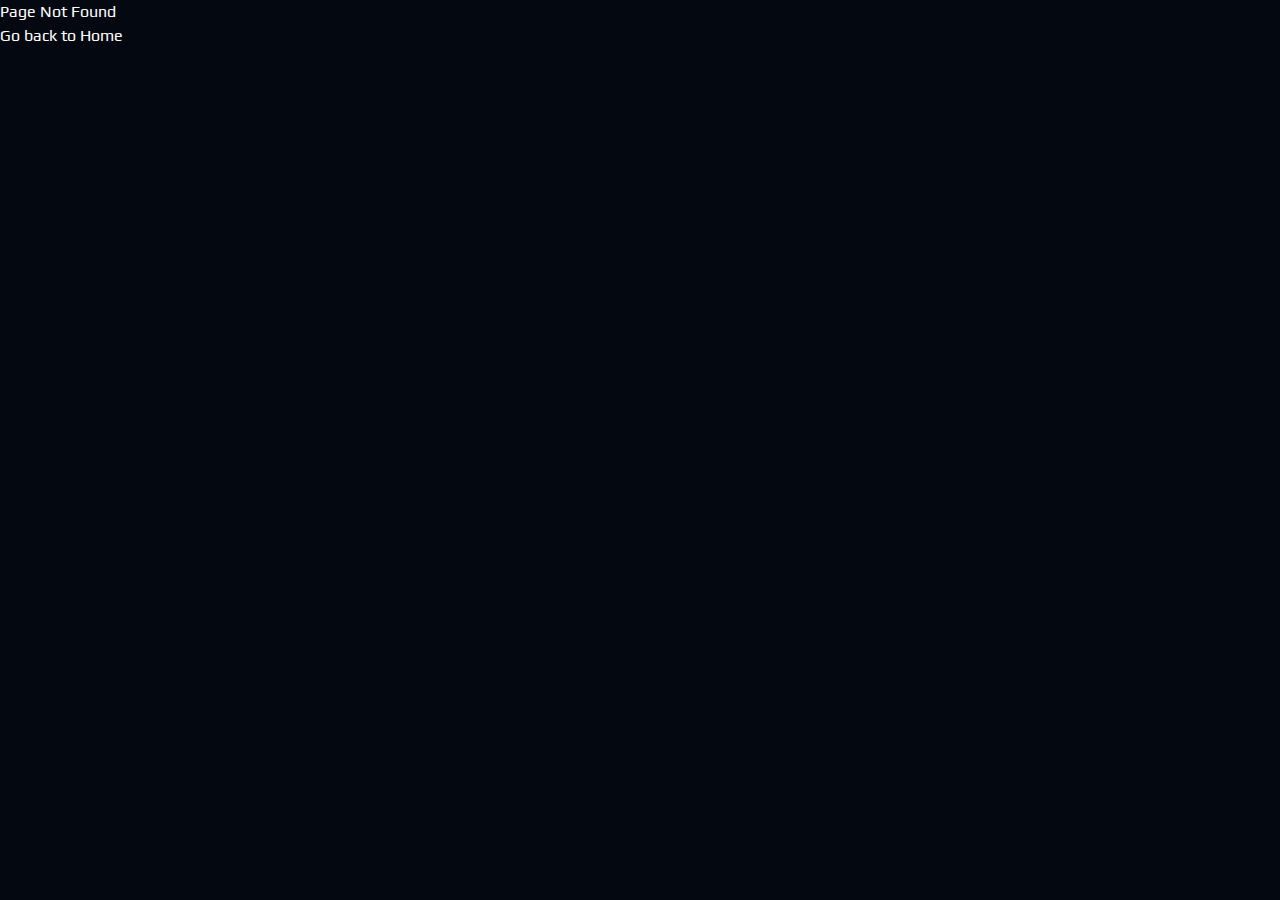
<file: index.html>
<!doctype html><html lang="en"><head><meta charset="utf-8"/><link rel="apple-touch-icon" sizes="180x180" href="/apple-touch-icon.png"><link rel="icon" type="image/png" sizes="32x32" href="/favicon-32x32.png"><link rel="icon" type="image/png" sizes="16x16" href="/favicon-16x16.png"><link rel="manifest" href="/site.webmanifest"><meta name="viewport" content="width=device-width,initial-scale=1"/><meta name="theme-color" content="#000000"/><meta name="description" content="First Decentralized LaunchPad Protocol on the Cronos Chain. Lowest Entry Cost, Launch your Token in seconds. Apply Now. Crypto Launchpad"/><link rel="apple-touch-icon" href="/logo192.png"/><link rel="manifest" href="/manifest.json"/><title>FastLaunch.Markets</title><link href="/static/css/8.a515c666.chunk.css" rel="stylesheet"><link href="/static/css/main.3e2f53ae.chunk.css" rel="stylesheet"></head><body><noscript>You need to enable JavaScript to run this app.</noscript><div id="root"></div><script>!function(e){function r(r){for(var n,u,c=r[0],i=r[1],f=r[2],p=0,s=[];p<c.length;p++)u=c[p],Object.prototype.hasOwnProperty.call(o,u)&&o[u]&&s.push(o[u][0]),o[u]=0;for(n in i)Object.prototype.hasOwnProperty.call(i,n)&&(e[n]=i[n]);for(l&&l(r);s.length;)s.shift()();return a.push.apply(a,f||[]),t()}function t(){for(var e,r=0;r<a.length;r++){for(var t=a[r],n=!0,c=1;c<t.length;c++){var i=t[c];0!==o[i]&&(n=!1)}n&&(a.splice(r--,1),e=u(u.s=t[0]))}return e}var n={},o={7:0},a=[];function u(r){if(n[r])return n[r].exports;var t=n[r]={i:r,l:!1,exports:{}};return e[r].call(t.exports,t,t.exports,u),t.l=!0,t.exports}u.e=function(e){var r=[],t=o[e];if(0!==t)if(t)r.push(t[2]);else{var n=new Promise((function(r,n){t=o[e]=[r,n]}));r.push(t[2]=n);var a,c=document.createElement("script");c.charset="utf-8",c.timeout=120,u.nc&&c.setAttribute("nonce",u.nc),c.src=function(e){return u.p+"static/js/"+({}[e]||e)+"."+{0:"3a596811",1:"bc2dde33",2:"2829ef05",3:"80e9b373",4:"e946464d",5:"c176aa18",9:"2fcd9499",10:"d74fbcd0",11:"d3eeffa4",12:"ef86a37c",13:"aeb32ec6",14:"1ddf156e",15:"db698986",16:"7539b61b",17:"ebf255e9",18:"39223380",19:"42b18fe6",20:"3a6a6787",21:"5e99d221",22:"df181ce1"}[e]+".chunk.js"}(e);var i=new Error;a=function(r){c.onerror=c.onload=null,clearTimeout(f);var t=o[e];if(0!==t){if(t){var n=r&&("load"===r.type?"missing":r.type),a=r&&r.target&&r.target.src;i.message="Loading chunk "+e+" failed.\n("+n+": "+a+")",i.name="ChunkLoadError",i.type=n,i.request=a,t[1](i)}o[e]=void 0}};var f=setTimeout((function(){a({type:"timeout",target:c})}),12e4);c.onerror=c.onload=a,document.head.appendChild(c)}return Promise.all(r)},u.m=e,u.c=n,u.d=function(e,r,t){u.o(e,r)||Object.defineProperty(e,r,{enumerable:!0,get:t})},u.r=function(e){"undefined"!=typeof Symbol&&Symbol.toStringTag&&Object.defineProperty(e,Symbol.toStringTag,{value:"Module"}),Object.defineProperty(e,"__esModule",{value:!0})},u.t=function(e,r){if(1&r&&(e=u(e)),8&r)return e;if(4&r&&"object"==typeof e&&e&&e.__esModule)return e;var t=Object.create(null);if(u.r(t),Object.defineProperty(t,"default",{enumerable:!0,value:e}),2&r&&"string"!=typeof e)for(var n in e)u.d(t,n,function(r){return e[r]}.bind(null,n));return t},u.n=function(e){var r=e&&e.__esModule?function(){return e.default}:function(){return e};return u.d(r,"a",r),r},u.o=function(e,r){return Object.prototype.hasOwnProperty.call(e,r)},u.p="/",u.oe=function(e){throw console.error(e),e};var c=this["webpackJsonplaunch-pad"]=this["webpackJsonplaunch-pad"]||[],i=c.push.bind(c);c.push=r,c=c.slice();for(var f=0;f<c.length;f++)r(c[f]);var l=i;t()}([])</script><script src="/static/js/8.a0a97e0f.chunk.js"></script><script src="/static/js/main.f89f6c02.chunk.js"></script></body></html>
</file>
<file: static/css/8.a515c666.chunk.css>
.szh-menu-container{position:relative;width:0;height:0}.szh-menu{margin:0;padding:0;list-style:none;box-sizing:border-box;width:-webkit-max-content;width:max-content;position:absolute;z-index:100;border:1px solid rgba(0,0,0,.1);background-color:#fff}.szh-menu:focus{outline:none}.szh-menu--state-closed{display:none}.szh-menu__arrow{box-sizing:border-box;width:.75rem;height:.75rem;background-color:#fff;border-color:rgba(0,0,0,.1) transparent transparent rgba(0,0,0,.1);border-style:solid;border-width:1px;position:absolute;z-index:-1}.szh-menu__arrow--dir-left{right:-.375rem;-webkit-transform:translateY(-50%) rotate(135deg);transform:translateY(-50%) rotate(135deg)}.szh-menu__arrow--dir-right{left:-.375rem;-webkit-transform:translateY(-50%) rotate(-45deg);transform:translateY(-50%) rotate(-45deg)}.szh-menu__arrow--dir-top{bottom:-.375rem;-webkit-transform:translateX(-50%) rotate(-135deg);transform:translateX(-50%) rotate(-135deg)}.szh-menu__arrow--dir-bottom{top:-.375rem;-webkit-transform:translateX(-50%) rotate(45deg);transform:translateX(-50%) rotate(45deg)}.szh-menu__item{cursor:pointer}.szh-menu__item:focus{outline:none}.szh-menu__item--hover{background-color:#ebebeb}.szh-menu__item--focusable{cursor:default;background-color:inherit}.szh-menu__item--disabled{cursor:default;color:#aaa}.szh-menu__submenu{position:relative}.szh-menu__group{box-sizing:border-box}.szh-menu__radio-group{margin:0;padding:0;list-style:none}.szh-menu__divider{height:1px;margin:.5rem 0;background-color:rgba(0,0,0,.12)}.szh-menu-button{box-sizing:border-box}.la,.lab,.lad,.lal,.lar,.las{-moz-osx-font-smoothing:grayscale;-webkit-font-smoothing:antialiased;display:inline-block;font-style:normal;-webkit-font-feature-settings:normal;font-feature-settings:normal;font-variant:normal;text-rendering:auto;line-height:1}.la-lg{font-size:1.33333em;line-height:.75em;vertical-align:-.0667em}.la-xs{font-size:.75em}.la-sm{font-size:.875em}.la-1x{font-size:1em}.la-2x{font-size:2em}.la-3x{font-size:3em}.la-4x{font-size:4em}.la-5x{font-size:5em}.la-6x{font-size:6em}.la-7x{font-size:7em}.la-8x{font-size:8em}.la-9x{font-size:9em}.la-10x{font-size:10em}.la-fw{text-align:center;width:1.25em}.la-ul{list-style-type:none;margin-left:2.5em;padding-left:0}.la-ul>li{position:relative}.la-li{left:-2em;position:absolute;text-align:center;width:2em;line-height:inherit}.la-border{border:.08em solid #eee;border-radius:.1em;padding:.2em .25em .15em}.la-pull-left{float:left}.la-pull-right{float:right}.la.la-pull-left,.lab.la-pull-left,.lal.la-pull-left,.lar.la-pull-left,.las.la-pull-left{margin-right:.3em}.la.la-pull-right,.lab.la-pull-right,.lal.la-pull-right,.lar.la-pull-right,.las.la-pull-right{margin-left:.3em}.la-spin{-webkit-animation:la-spin 2s linear infinite;animation:la-spin 2s linear infinite}.la-pulse{-webkit-animation:la-spin 1s steps(8) infinite;animation:la-spin 1s steps(8) infinite}@-webkit-keyframes la-spin{0%{-webkit-transform:rotate(0);transform:rotate(0)}to{-webkit-transform:rotate(1turn);transform:rotate(1turn)}}@keyframes la-spin{0%{-webkit-transform:rotate(0);transform:rotate(0)}to{-webkit-transform:rotate(1turn);transform:rotate(1turn)}}.la-rotate-90{-webkit-transform:rotate(90deg);transform:rotate(90deg)}.la-rotate-180{-webkit-transform:rotate(180deg);transform:rotate(180deg)}.la-rotate-270{-webkit-transform:rotate(270deg);transform:rotate(270deg)}.la-flip-horizontal{-webkit-transform:scaleX(-1);transform:scaleX(-1)}.la-flip-vertical{-webkit-transform:scaleY(-1);transform:scaleY(-1)}.la-flip-both,.la-flip-horizontal.la-flip-vertical{-webkit-transform:scale(-1);transform:scale(-1)}:root .la-flip-both,:root .la-flip-horizontal,:root .la-flip-vertical,:root .la-rotate-90,:root .la-rotate-180,:root .la-rotate-270{-webkit-filter:none;filter:none}.la-stack{display:inline-block;height:2em;line-height:2em;position:relative;vertical-align:middle;width:2.5em}.la-stack-1x,.la-stack-2x{left:0;position:absolute;text-align:center;width:100%}.la-stack-1x{line-height:inherit}.la-stack-2x{font-size:2em}.la-inverse{color:#fff}.la-500px:before{content:"\f26e"}.la-accessible-icon:before{content:"\f368"}.la-accusoft:before{content:"\f369"}.la-acquisitions-incorporated:before{content:"\f6af"}.la-ad:before{content:"\f641"}.la-address-book:before{content:"\f2b9"}.la-address-card:before{content:"\f2bb"}.la-adjust:before{content:"\f042"}.la-adn:before{content:"\f170"}.la-adobe:before{content:"\f778"}.la-adversal:before{content:"\f36a"}.la-affiliatetheme:before{content:"\f36b"}.la-air-freshener:before{content:"\f5d0"}.la-airbnb:before{content:"\f834"}.la-algolia:before{content:"\f36c"}.la-align-center:before{content:"\f037"}.la-align-justify:before{content:"\f039"}.la-align-left:before{content:"\f036"}.la-align-right:before{content:"\f038"}.la-alipay:before{content:"\f642"}.la-allergies:before{content:"\f461"}.la-amazon:before{content:"\f270"}.la-amazon-pay:before{content:"\f42c"}.la-ambulance:before{content:"\f0f9"}.la-american-sign-language-interpreting:before{content:"\f2a3"}.la-amilia:before{content:"\f36d"}.la-anchor:before{content:"\f13d"}.la-android:before{content:"\f17b"}.la-angellist:before{content:"\f209"}.la-angle-double-down:before{content:"\f103"}.la-angle-double-left:before{content:"\f100"}.la-angle-double-right:before{content:"\f101"}.la-angle-double-up:before{content:"\f102"}.la-angle-down:before{content:"\f107"}.la-angle-left:before{content:"\f104"}.la-angle-right:before{content:"\f105"}.la-angle-up:before{content:"\f106"}.la-angry:before{content:"\f556"}.la-angrycreative:before{content:"\f36e"}.la-angular:before{content:"\f420"}.la-ankh:before{content:"\f644"}.la-app-store:before{content:"\f36f"}.la-app-store-ios:before{content:"\f370"}.la-apper:before{content:"\f371"}.la-apple:before{content:"\f179"}.la-apple-alt:before{content:"\f5d1"}.la-apple-pay:before{content:"\f415"}.la-archive:before{content:"\f187"}.la-archway:before{content:"\f557"}.la-arrow-alt-circle-down:before{content:"\f358"}.la-arrow-alt-circle-left:before{content:"\f359"}.la-arrow-alt-circle-right:before{content:"\f35a"}.la-arrow-alt-circle-up:before{content:"\f35b"}.la-arrow-circle-down:before{content:"\f0ab"}.la-arrow-circle-left:before{content:"\f0a8"}.la-arrow-circle-right:before{content:"\f0a9"}.la-arrow-circle-up:before{content:"\f0aa"}.la-arrow-down:before{content:"\f063"}.la-arrow-left:before{content:"\f060"}.la-arrow-right:before{content:"\f061"}.la-arrow-up:before{content:"\f062"}.la-arrows-alt:before{content:"\f0b2"}.la-arrows-alt-h:before{content:"\f337"}.la-arrows-alt-v:before{content:"\f338"}.la-artstation:before{content:"\f77a"}.la-assistive-listening-systems:before{content:"\f2a2"}.la-asterisk:before{content:"\f069"}.la-asymmetrik:before{content:"\f372"}.la-at:before{content:"\f1fa"}.la-atlas:before{content:"\f558"}.la-atlassian:before{content:"\f77b"}.la-atom:before{content:"\f5d2"}.la-audible:before{content:"\f373"}.la-audio-description:before{content:"\f29e"}.la-autoprefixer:before{content:"\f41c"}.la-avianex:before{content:"\f374"}.la-aviato:before{content:"\f421"}.la-award:before{content:"\f559"}.la-aws:before{content:"\f375"}.la-baby:before{content:"\f77c"}.la-baby-carriage:before{content:"\f77d"}.la-backspace:before{content:"\f55a"}.la-backward:before{content:"\f04a"}.la-bacon:before{content:"\f7e5"}.la-balance-scale:before{content:"\f24e"}.la-balance-scale-left:before{content:"\f515"}.la-balance-scale-right:before{content:"\f516"}.la-ban:before{content:"\f05e"}.la-band-aid:before{content:"\f462"}.la-bandcamp:before{content:"\f2d5"}.la-barcode:before{content:"\f02a"}.la-bars:before{content:"\f0c9"}.la-baseball-ball:before{content:"\f433"}.la-basketball-ball:before{content:"\f434"}.la-bath:before{content:"\f2cd"}.la-battery-empty:before{content:"\f244"}.la-battery-full:before{content:"\f240"}.la-battery-half:before{content:"\f242"}.la-battery-quarter:before{content:"\f243"}.la-battery-three-quarters:before{content:"\f241"}.la-battle-net:before{content:"\f835"}.la-bed:before{content:"\f236"}.la-beer:before{content:"\f0fc"}.la-behance:before{content:"\f1b4"}.la-behance-square:before{content:"\f1b5"}.la-bell:before{content:"\f0f3"}.la-bell-slash:before{content:"\f1f6"}.la-bezier-curve:before{content:"\f55b"}.la-bible:before{content:"\f647"}.la-bicycle:before{content:"\f206"}.la-biking:before{content:"\f84a"}.la-bimobject:before{content:"\f378"}.la-binoculars:before{content:"\f1e5"}.la-biohazard:before{content:"\f780"}.la-birthday-cake:before{content:"\f1fd"}.la-bitbucket:before{content:"\f171"}.la-bitcoin:before{content:"\f379"}.la-bity:before{content:"\f37a"}.la-black-tie:before{content:"\f27e"}.la-blackberry:before{content:"\f37b"}.la-blender:before{content:"\f517"}.la-blender-phone:before{content:"\f6b6"}.la-blind:before{content:"\f29d"}.la-blog:before{content:"\f781"}.la-blogger:before{content:"\f37c"}.la-blogger-b:before{content:"\f37d"}.la-bluetooth:before{content:"\f293"}.la-bluetooth-b:before{content:"\f294"}.la-bold:before{content:"\f032"}.la-bolt:before{content:"\f0e7"}.la-bomb:before{content:"\f1e2"}.la-bone:before{content:"\f5d7"}.la-bong:before{content:"\f55c"}.la-book:before{content:"\f02d"}.la-book-dead:before{content:"\f6b7"}.la-book-medical:before{content:"\f7e6"}.la-book-open:before{content:"\f518"}.la-book-reader:before{content:"\f5da"}.la-bookmark:before{content:"\f02e"}.la-bootstrap:before{content:"\f836"}.la-border-all:before{content:"\f84c"}.la-border-none:before{content:"\f850"}.la-border-style:before{content:"\f853"}.la-bowling-ball:before{content:"\f436"}.la-box:before{content:"\f466"}.la-box-open:before{content:"\f49e"}.la-boxes:before{content:"\f468"}.la-braille:before{content:"\f2a1"}.la-brain:before{content:"\f5dc"}.la-bread-slice:before{content:"\f7ec"}.la-briefcase:before{content:"\f0b1"}.la-briefcase-medical:before{content:"\f469"}.la-broadcast-tower:before{content:"\f519"}.la-broom:before{content:"\f51a"}.la-brush:before{content:"\f55d"}.la-btc:before{content:"\f15a"}.la-buffer:before{content:"\f837"}.la-bug:before{content:"\f188"}.la-building:before{content:"\f1ad"}.la-bullhorn:before{content:"\f0a1"}.la-bullseye:before{content:"\f140"}.la-burn:before{content:"\f46a"}.la-buromobelexperte:before{content:"\f37f"}.la-bus:before{content:"\f207"}.la-bus-alt:before{content:"\f55e"}.la-business-time:before{content:"\f64a"}.la-buy-n-large:before{content:"\f8a6"}.la-buysellads:before{content:"\f20d"}.la-calculator:before{content:"\f1ec"}.la-calendar:before{content:"\f133"}.la-calendar-alt:before{content:"\f073"}.la-calendar-check:before{content:"\f274"}.la-calendar-day:before{content:"\f783"}.la-calendar-minus:before{content:"\f272"}.la-calendar-plus:before{content:"\f271"}.la-calendar-times:before{content:"\f273"}.la-calendar-week:before{content:"\f784"}.la-camera:before{content:"\f030"}.la-camera-retro:before{content:"\f083"}.la-campground:before{content:"\f6bb"}.la-canadian-maple-leaf:before{content:"\f785"}.la-candy-cane:before{content:"\f786"}.la-cannabis:before{content:"\f55f"}.la-capsules:before{content:"\f46b"}.la-car:before{content:"\f1b9"}.la-car-alt:before{content:"\f5de"}.la-car-battery:before{content:"\f5df"}.la-car-crash:before{content:"\f5e1"}.la-car-side:before{content:"\f5e4"}.la-caret-down:before{content:"\f0d7"}.la-caret-left:before{content:"\f0d9"}.la-caret-right:before{content:"\f0da"}.la-caret-square-down:before{content:"\f150"}.la-caret-square-left:before{content:"\f191"}.la-caret-square-right:before{content:"\f152"}.la-caret-square-up:before{content:"\f151"}.la-caret-up:before{content:"\f0d8"}.la-carrot:before{content:"\f787"}.la-cart-arrow-down:before{content:"\f218"}.la-cart-plus:before{content:"\f217"}.la-cash-register:before{content:"\f788"}.la-cat:before{content:"\f6be"}.la-cc-amazon-pay:before{content:"\f42d"}.la-cc-amex:before{content:"\f1f3"}.la-cc-apple-pay:before{content:"\f416"}.la-cc-diners-club:before{content:"\f24c"}.la-cc-discover:before{content:"\f1f2"}.la-cc-jcb:before{content:"\f24b"}.la-cc-mastercard:before{content:"\f1f1"}.la-cc-paypal:before{content:"\f1f4"}.la-cc-stripe:before{content:"\f1f5"}.la-cc-visa:before{content:"\f1f0"}.la-centercode:before{content:"\f380"}.la-centos:before{content:"\f789"}.la-certificate:before{content:"\f0a3"}.la-chair:before{content:"\f6c0"}.la-chalkboard:before{content:"\f51b"}.la-chalkboard-teacher:before{content:"\f51c"}.la-charging-station:before{content:"\f5e7"}.la-chart-area:before{content:"\f1fe"}.la-chart-bar:before{content:"\f080"}.la-chart-line:before{content:"\f201"}.la-chart-pie:before{content:"\f200"}.la-check:before{content:"\f00c"}.la-check-circle:before{content:"\f058"}.la-check-double:before{content:"\f560"}.la-check-square:before{content:"\f14a"}.la-cheese:before{content:"\f7ef"}.la-chess:before{content:"\f439"}.la-chess-bishop:before{content:"\f43a"}.la-chess-board:before{content:"\f43c"}.la-chess-king:before{content:"\f43f"}.la-chess-knight:before{content:"\f441"}.la-chess-pawn:before{content:"\f443"}.la-chess-queen:before{content:"\f445"}.la-chess-rook:before{content:"\f447"}.la-chevron-circle-down:before{content:"\f13a"}.la-chevron-circle-left:before{content:"\f137"}.la-chevron-circle-right:before{content:"\f138"}.la-chevron-circle-up:before{content:"\f139"}.la-chevron-down:before{content:"\f078"}.la-chevron-left:before{content:"\f053"}.la-chevron-right:before{content:"\f054"}.la-chevron-up:before{content:"\f077"}.la-child:before{content:"\f1ae"}.la-chrome:before{content:"\f268"}.la-chromecast:before{content:"\f838"}.la-church:before{content:"\f51d"}.la-circle:before{content:"\f111"}.la-circle-notch:before{content:"\f1ce"}.la-city:before{content:"\f64f"}.la-clinic-medical:before{content:"\f7f2"}.la-clipboard:before{content:"\f328"}.la-clipboard-check:before{content:"\f46c"}.la-clipboard-list:before{content:"\f46d"}.la-clock:before{content:"\f017"}.la-clone:before{content:"\f24d"}.la-closed-captioning:before{content:"\f20a"}.la-cloud:before{content:"\f0c2"}.la-cloud-download-alt:before{content:"\f381"}.la-cloud-meatball:before{content:"\f73b"}.la-cloud-moon:before{content:"\f6c3"}.la-cloud-moon-rain:before{content:"\f73c"}.la-cloud-rain:before{content:"\f73d"}.la-cloud-showers-heavy:before{content:"\f740"}.la-cloud-sun:before{content:"\f6c4"}.la-cloud-sun-rain:before{content:"\f743"}.la-cloud-upload-alt:before{content:"\f382"}.la-cloudscale:before{content:"\f383"}.la-cloudsmith:before{content:"\f384"}.la-cloudversify:before{content:"\f385"}.la-cocktail:before{content:"\f561"}.la-code:before{content:"\f121"}.la-code-branch:before{content:"\f126"}.la-codepen:before{content:"\f1cb"}.la-codiepie:before{content:"\f284"}.la-coffee:before{content:"\f0f4"}.la-cog:before{content:"\f013"}.la-cogs:before{content:"\f085"}.la-coins:before{content:"\f51e"}.la-columns:before{content:"\f0db"}.la-comment:before{content:"\f075"}.la-comment-alt:before{content:"\f27a"}.la-comment-dollar:before{content:"\f651"}.la-comment-dots:before{content:"\f4ad"}.la-comment-medical:before{content:"\f7f5"}.la-comment-slash:before{content:"\f4b3"}.la-comments:before{content:"\f086"}.la-comments-dollar:before{content:"\f653"}.la-compact-disc:before{content:"\f51f"}.la-compass:before{content:"\f14e"}.la-compress:before{content:"\f066"}.la-compress-arrows-alt:before{content:"\f78c"}.la-concierge-bell:before{content:"\f562"}.la-confluence:before{content:"\f78d"}.la-connectdevelop:before{content:"\f20e"}.la-contao:before{content:"\f26d"}.la-cookie:before{content:"\f563"}.la-cookie-bite:before{content:"\f564"}.la-copy:before{content:"\f0c5"}.la-copyright:before{content:"\f1f9"}.la-cotton-bureau:before{content:"\f89e"}.la-couch:before{content:"\f4b8"}.la-cpanel:before{content:"\f388"}.la-creative-commons:before{content:"\f25e"}.la-creative-commons-by:before{content:"\f4e7"}.la-creative-commons-nc:before{content:"\f4e8"}.la-creative-commons-nc-eu:before{content:"\f4e9"}.la-creative-commons-nc-jp:before{content:"\f4ea"}.la-creative-commons-nd:before{content:"\f4eb"}.la-creative-commons-pd:before{content:"\f4ec"}.la-creative-commons-pd-alt:before{content:"\f4ed"}.la-creative-commons-remix:before{content:"\f4ee"}.la-creative-commons-sa:before{content:"\f4ef"}.la-creative-commons-sampling:before{content:"\f4f0"}.la-creative-commons-sampling-plus:before{content:"\f4f1"}.la-creative-commons-share:before{content:"\f4f2"}.la-creative-commons-zero:before{content:"\f4f3"}.la-credit-card:before{content:"\f09d"}.la-critical-role:before{content:"\f6c9"}.la-crop:before{content:"\f125"}.la-crop-alt:before{content:"\f565"}.la-cross:before{content:"\f654"}.la-crosshairs:before{content:"\f05b"}.la-crow:before{content:"\f520"}.la-crown:before{content:"\f521"}.la-crutch:before{content:"\f7f7"}.la-css3:before{content:"\f13c"}.la-css3-alt:before{content:"\f38b"}.la-cube:before{content:"\f1b2"}.la-cubes:before{content:"\f1b3"}.la-cut:before{content:"\f0c4"}.la-cuttlefish:before{content:"\f38c"}.la-d-and-d:before{content:"\f38d"}.la-d-and-d-beyond:before{content:"\f6ca"}.la-dashcube:before{content:"\f210"}.la-database:before{content:"\f1c0"}.la-deaf:before{content:"\f2a4"}.la-delicious:before{content:"\f1a5"}.la-democrat:before{content:"\f747"}.la-deploydog:before{content:"\f38e"}.la-deskpro:before{content:"\f38f"}.la-desktop:before{content:"\f108"}.la-dev:before{content:"\f6cc"}.la-deviantart:before{content:"\f1bd"}.la-dharmachakra:before{content:"\f655"}.la-dhl:before{content:"\f790"}.la-diagnoses:before{content:"\f470"}.la-diaspora:before{content:"\f791"}.la-dice:before{content:"\f522"}.la-dice-d20:before{content:"\f6cf"}.la-dice-d6:before{content:"\f6d1"}.la-dice-five:before{content:"\f523"}.la-dice-four:before{content:"\f524"}.la-dice-one:before{content:"\f525"}.la-dice-six:before{content:"\f526"}.la-dice-three:before{content:"\f527"}.la-dice-two:before{content:"\f528"}.la-digg:before{content:"\f1a6"}.la-digital-ocean:before{content:"\f391"}.la-digital-tachograph:before{content:"\f566"}.la-directions:before{content:"\f5eb"}.la-discord:before{content:"\f392"}.la-discourse:before{content:"\f393"}.la-divide:before{content:"\f529"}.la-dizzy:before{content:"\f567"}.la-dna:before{content:"\f471"}.la-dochub:before{content:"\f394"}.la-docker:before{content:"\f395"}.la-dog:before{content:"\f6d3"}.la-dollar-sign:before{content:"\f155"}.la-dolly:before{content:"\f472"}.la-dolly-flatbed:before{content:"\f474"}.la-donate:before{content:"\f4b9"}.la-door-closed:before{content:"\f52a"}.la-door-open:before{content:"\f52b"}.la-dot-circle:before{content:"\f192"}.la-dove:before{content:"\f4ba"}.la-download:before{content:"\f019"}.la-draft2digital:before{content:"\f396"}.la-drafting-compass:before{content:"\f568"}.la-dragon:before{content:"\f6d5"}.la-draw-polygon:before{content:"\f5ee"}.la-dribbble:before{content:"\f17d"}.la-dribbble-square:before{content:"\f397"}.la-dropbox:before{content:"\f16b"}.la-drum:before{content:"\f569"}.la-drum-steelpan:before{content:"\f56a"}.la-drumstick-bite:before{content:"\f6d7"}.la-drupal:before{content:"\f1a9"}.la-dumbbell:before{content:"\f44b"}.la-dumpster:before{content:"\f793"}.la-dumpster-fire:before{content:"\f794"}.la-dungeon:before{content:"\f6d9"}.la-dyalog:before{content:"\f399"}.la-earlybirds:before{content:"\f39a"}.la-ebay:before{content:"\f4f4"}.la-edge:before{content:"\f282"}.la-edit:before{content:"\f044"}.la-egg:before{content:"\f7fb"}.la-eject:before{content:"\f052"}.la-elementor:before{content:"\f430"}.la-ellipsis-h:before{content:"\f141"}.la-ellipsis-v:before{content:"\f142"}.la-ello:before{content:"\f5f1"}.la-ember:before{content:"\f423"}.la-empire:before{content:"\f1d1"}.la-envelope:before{content:"\f0e0"}.la-envelope-open:before{content:"\f2b6"}.la-envelope-open-text:before{content:"\f658"}.la-envelope-square:before{content:"\f199"}.la-envira:before{content:"\f299"}.la-equals:before{content:"\f52c"}.la-eraser:before{content:"\f12d"}.la-erlang:before{content:"\f39d"}.la-ethereum:before{content:"\f42e"}.la-ethernet:before{content:"\f796"}.la-etsy:before{content:"\f2d7"}.la-euro-sign:before{content:"\f153"}.la-evernote:before{content:"\f839"}.la-exchange-alt:before{content:"\f362"}.la-exclamation:before{content:"\f12a"}.la-exclamation-circle:before{content:"\f06a"}.la-exclamation-triangle:before{content:"\f071"}.la-expand:before{content:"\f065"}.la-expand-arrows-alt:before{content:"\f31e"}.la-expeditedssl:before{content:"\f23e"}.la-external-link-alt:before{content:"\f35d"}.la-external-link-square-alt:before{content:"\f360"}.la-eye:before{content:"\f06e"}.la-eye-dropper:before{content:"\f1fb"}.la-eye-slash:before{content:"\f070"}.la-facebook:before{content:"\f09a"}.la-facebook-f:before{content:"\f39e"}.la-facebook-messenger:before{content:"\f39f"}.la-facebook-square:before{content:"\f082"}.la-fan:before{content:"\f863"}.la-fantasy-flight-games:before{content:"\f6dc"}.la-fast-backward:before{content:"\f049"}.la-fast-forward:before{content:"\f050"}.la-fax:before{content:"\f1ac"}.la-feather:before{content:"\f52d"}.la-feather-alt:before{content:"\f56b"}.la-fedex:before{content:"\f797"}.la-fedora:before{content:"\f798"}.la-female:before{content:"\f182"}.la-fighter-jet:before{content:"\f0fb"}.la-figma:before{content:"\f799"}.la-file:before{content:"\f15b"}.la-file-alt:before{content:"\f15c"}.la-file-archive:before{content:"\f1c6"}.la-file-audio:before{content:"\f1c7"}.la-file-code:before{content:"\f1c9"}.la-file-contract:before{content:"\f56c"}.la-file-csv:before{content:"\f6dd"}.la-file-download:before{content:"\f56d"}.la-file-excel:before{content:"\f1c3"}.la-file-export:before{content:"\f56e"}.la-file-image:before{content:"\f1c5"}.la-file-import:before{content:"\f56f"}.la-file-invoice:before{content:"\f570"}.la-file-invoice-dollar:before{content:"\f571"}.la-file-medical:before{content:"\f477"}.la-file-medical-alt:before{content:"\f478"}.la-file-pdf:before{content:"\f1c1"}.la-file-powerpoint:before{content:"\f1c4"}.la-file-prescription:before{content:"\f572"}.la-file-signature:before{content:"\f573"}.la-file-upload:before{content:"\f574"}.la-file-video:before{content:"\f1c8"}.la-file-word:before{content:"\f1c2"}.la-fill:before{content:"\f575"}.la-fill-drip:before{content:"\f576"}.la-film:before{content:"\f008"}.la-filter:before{content:"\f0b0"}.la-fingerprint:before{content:"\f577"}.la-fire:before{content:"\f06d"}.la-fire-alt:before{content:"\f7e4"}.la-fire-extinguisher:before{content:"\f134"}.la-firefox:before{content:"\f269"}.la-first-aid:before{content:"\f479"}.la-first-order:before{content:"\f2b0"}.la-first-order-alt:before{content:"\f50a"}.la-firstdraft:before{content:"\f3a1"}.la-fish:before{content:"\f578"}.la-fist-raised:before{content:"\f6de"}.la-flag:before{content:"\f024"}.la-flag-checkered:before{content:"\f11e"}.la-flag-usa:before{content:"\f74d"}.la-flask:before{content:"\f0c3"}.la-flickr:before{content:"\f16e"}.la-flipboard:before{content:"\f44d"}.la-flushed:before{content:"\f579"}.la-fly:before{content:"\f417"}.la-folder:before{content:"\f07b"}.la-folder-minus:before{content:"\f65d"}.la-folder-open:before{content:"\f07c"}.la-folder-plus:before{content:"\f65e"}.la-font:before{content:"\f031"}.la-font-awesome:before{content:"\f2b4"}.la-font-awesome-alt:before{content:"\f35c"}.la-font-awesome-flag:before{content:"\f425"}.la-font-awesome-logo-full:before{content:"\f4e6"}.la-fonticons:before{content:"\f280"}.la-fonticons-fi:before{content:"\f3a2"}.la-football-ball:before{content:"\f44e"}.la-fort-awesome:before{content:"\f286"}.la-fort-awesome-alt:before{content:"\f3a3"}.la-forumbee:before{content:"\f211"}.la-forward:before{content:"\f04e"}.la-foursquare:before{content:"\f180"}.la-free-code-camp:before{content:"\f2c5"}.la-freebsd:before{content:"\f3a4"}.la-frog:before{content:"\f52e"}.la-frown:before{content:"\f119"}.la-frown-open:before{content:"\f57a"}.la-fulcrum:before{content:"\f50b"}.la-funnel-dollar:before{content:"\f662"}.la-futbol:before{content:"\f1e3"}.la-galactic-republic:before{content:"\f50c"}.la-galactic-senate:before{content:"\f50d"}.la-gamepad:before{content:"\f11b"}.la-gas-pump:before{content:"\f52f"}.la-gavel:before{content:"\f0e3"}.la-gem:before{content:"\f3a5"}.la-genderless:before{content:"\f22d"}.la-get-pocket:before{content:"\f265"}.la-gg:before{content:"\f260"}.la-gg-circle:before{content:"\f261"}.la-ghost:before{content:"\f6e2"}.la-gift:before{content:"\f06b"}.la-gifts:before{content:"\f79c"}.la-git:before{content:"\f1d3"}.la-git-alt:before{content:"\f841"}.la-git-square:before{content:"\f1d2"}.la-github:before{content:"\f09b"}.la-github-alt:before{content:"\f113"}.la-github-square:before{content:"\f092"}.la-gitkraken:before{content:"\f3a6"}.la-gitlab:before{content:"\f296"}.la-gitter:before{content:"\f426"}.la-glass-cheers:before{content:"\f79f"}.la-glass-martini:before{content:"\f000"}.la-glass-martini-alt:before{content:"\f57b"}.la-glass-whiskey:before{content:"\f7a0"}.la-glasses:before{content:"\f530"}.la-glide:before{content:"\f2a5"}.la-glide-g:before{content:"\f2a6"}.la-globe:before{content:"\f0ac"}.la-globe-africa:before{content:"\f57c"}.la-globe-americas:before{content:"\f57d"}.la-globe-asia:before{content:"\f57e"}.la-globe-europe:before{content:"\f7a2"}.la-gofore:before{content:"\f3a7"}.la-golf-ball:before{content:"\f450"}.la-goodreads:before{content:"\f3a8"}.la-goodreads-g:before{content:"\f3a9"}.la-google:before{content:"\f1a0"}.la-google-drive:before{content:"\f3aa"}.la-google-play:before{content:"\f3ab"}.la-google-plus:before{content:"\f2b3"}.la-google-plus-g:before{content:"\f0d5"}.la-google-plus-square:before{content:"\f0d4"}.la-google-wallet:before{content:"\f1ee"}.la-gopuram:before{content:"\f664"}.la-graduation-cap:before{content:"\f19d"}.la-gratipay:before{content:"\f184"}.la-grav:before{content:"\f2d6"}.la-greater-than:before{content:"\f531"}.la-greater-than-equal:before{content:"\f532"}.la-grimace:before{content:"\f57f"}.la-grin:before{content:"\f580"}.la-grin-alt:before{content:"\f581"}.la-grin-beam:before{content:"\f582"}.la-grin-beam-sweat:before{content:"\f583"}.la-grin-hearts:before{content:"\f584"}.la-grin-squint:before{content:"\f585"}.la-grin-squint-tears:before{content:"\f586"}.la-grin-stars:before{content:"\f587"}.la-grin-tears:before{content:"\f588"}.la-grin-tongue:before{content:"\f589"}.la-grin-tongue-squint:before{content:"\f58a"}.la-grin-tongue-wink:before{content:"\f58b"}.la-grin-wink:before{content:"\f58c"}.la-grip-horizontal:before{content:"\f58d"}.la-grip-lines:before{content:"\f7a4"}.la-grip-lines-vertical:before{content:"\f7a5"}.la-grip-vertical:before{content:"\f58e"}.la-gripfire:before{content:"\f3ac"}.la-grunt:before{content:"\f3ad"}.la-guitar:before{content:"\f7a6"}.la-gulp:before{content:"\f3ae"}.la-h-square:before{content:"\f0fd"}.la-hacker-news:before{content:"\f1d4"}.la-hacker-news-square:before{content:"\f3af"}.la-hackerrank:before{content:"\f5f7"}.la-hamburger:before{content:"\f805"}.la-hammer:before{content:"\f6e3"}.la-hamsa:before{content:"\f665"}.la-hand-holding:before{content:"\f4bd"}.la-hand-holding-heart:before{content:"\f4be"}.la-hand-holding-usd:before{content:"\f4c0"}.la-hand-lizard:before{content:"\f258"}.la-hand-middle-finger:before{content:"\f806"}.la-hand-paper:before{content:"\f256"}.la-hand-peace:before{content:"\f25b"}.la-hand-point-down:before{content:"\f0a7"}.la-hand-point-left:before{content:"\f0a5"}.la-hand-point-right:before{content:"\f0a4"}.la-hand-point-up:before{content:"\f0a6"}.la-hand-pointer:before{content:"\f25a"}.la-hand-rock:before{content:"\f255"}.la-hand-scissors:before{content:"\f257"}.la-hand-spock:before{content:"\f259"}.la-hands:before{content:"\f4c2"}.la-hands-helping:before{content:"\f4c4"}.la-handshake:before{content:"\f2b5"}.la-hanukiah:before{content:"\f6e6"}.la-hard-hat:before{content:"\f807"}.la-hashtag:before{content:"\f292"}.la-hat-cowboy:before{content:"\f8c0"}.la-hat-cowboy-side:before{content:"\f8c1"}.la-hat-wizard:before{content:"\f6e8"}.la-haykal:before{content:"\f666"}.la-hdd:before{content:"\f0a0"}.la-heading:before{content:"\f1dc"}.la-headphones:before{content:"\f025"}.la-headphones-alt:before{content:"\f58f"}.la-headset:before{content:"\f590"}.la-heart:before{content:"\f004"}.la-heart-broken:before{content:"\f7a9"}.la-heartbeat:before{content:"\f21e"}.la-helicopter:before{content:"\f533"}.la-highlighter:before{content:"\f591"}.la-hiking:before{content:"\f6ec"}.la-hippo:before{content:"\f6ed"}.la-hips:before{content:"\f452"}.la-hire-a-helper:before{content:"\f3b0"}.la-history:before{content:"\f1da"}.la-hockey-puck:before{content:"\f453"}.la-holly-berry:before{content:"\f7aa"}.la-home:before{content:"\f015"}.la-hooli:before{content:"\f427"}.la-hornbill:before{content:"\f592"}.la-horse:before{content:"\f6f0"}.la-horse-head:before{content:"\f7ab"}.la-hospital:before{content:"\f0f8"}.la-hospital-alt:before{content:"\f47d"}.la-hospital-symbol:before{content:"\f47e"}.la-hot-tub:before{content:"\f593"}.la-hotdog:before{content:"\f80f"}.la-hotel:before{content:"\f594"}.la-hotjar:before{content:"\f3b1"}.la-hourglass:before{content:"\f254"}.la-hourglass-end:before{content:"\f253"}.la-hourglass-half:before{content:"\f252"}.la-hourglass-start:before{content:"\f251"}.la-house-damage:before{content:"\f6f1"}.la-houzz:before{content:"\f27c"}.la-hryvnia:before{content:"\f6f2"}.la-html5:before{content:"\f13b"}.la-hubspot:before{content:"\f3b2"}.la-i-cursor:before{content:"\f246"}.la-ice-cream:before{content:"\f810"}.la-icicles:before{content:"\f7ad"}.la-icons:before{content:"\f86d"}.la-id-badge:before{content:"\f2c1"}.la-id-card:before{content:"\f2c2"}.la-id-card-alt:before{content:"\f47f"}.la-igloo:before{content:"\f7ae"}.la-image:before{content:"\f03e"}.la-images:before{content:"\f302"}.la-imdb:before{content:"\f2d8"}.la-inbox:before{content:"\f01c"}.la-indent:before{content:"\f03c"}.la-industry:before{content:"\f275"}.la-infinity:before{content:"\f534"}.la-info:before{content:"\f129"}.la-info-circle:before{content:"\f05a"}.la-instagram:before{content:"\f16d"}.la-intercom:before{content:"\f7af"}.la-internet-explorer:before{content:"\f26b"}.la-invision:before{content:"\f7b0"}.la-ioxhost:before{content:"\f208"}.la-italic:before{content:"\f033"}.la-itch-io:before{content:"\f83a"}.la-itunes:before{content:"\f3b4"}.la-itunes-note:before{content:"\f3b5"}.la-java:before{content:"\f4e4"}.la-jedi:before{content:"\f669"}.la-jedi-order:before{content:"\f50e"}.la-jenkins:before{content:"\f3b6"}.la-jira:before{content:"\f7b1"}.la-joget:before{content:"\f3b7"}.la-joint:before{content:"\f595"}.la-joomla:before{content:"\f1aa"}.la-journal-whills:before{content:"\f66a"}.la-js:before{content:"\f3b8"}.la-js-square:before{content:"\f3b9"}.la-jsfiddle:before{content:"\f1cc"}.la-kaaba:before{content:"\f66b"}.la-kaggle:before{content:"\f5fa"}.la-key:before{content:"\f084"}.la-keybase:before{content:"\f4f5"}.la-keyboard:before{content:"\f11c"}.la-keycdn:before{content:"\f3ba"}.la-khanda:before{content:"\f66d"}.la-kickstarter:before{content:"\f3bb"}.la-kickstarter-k:before{content:"\f3bc"}.la-kiss:before{content:"\f596"}.la-kiss-beam:before{content:"\f597"}.la-kiss-wink-heart:before{content:"\f598"}.la-kiwi-bird:before{content:"\f535"}.la-korvue:before{content:"\f42f"}.la-landmark:before{content:"\f66f"}.la-language:before{content:"\f1ab"}.la-laptop:before{content:"\f109"}.la-laptop-code:before{content:"\f5fc"}.la-laptop-medical:before{content:"\f812"}.la-laravel:before{content:"\f3bd"}.la-lastfm:before{content:"\f202"}.la-lastfm-square:before{content:"\f203"}.la-laugh:before{content:"\f599"}.la-laugh-beam:before{content:"\f59a"}.la-laugh-squint:before{content:"\f59b"}.la-laugh-wink:before{content:"\f59c"}.la-layer-group:before{content:"\f5fd"}.la-leaf:before{content:"\f06c"}.la-leanpub:before{content:"\f212"}.la-lemon:before{content:"\f094"}.la-less:before{content:"\f41d"}.la-less-than:before{content:"\f536"}.la-less-than-equal:before{content:"\f537"}.la-level-down-alt:before{content:"\f3be"}.la-level-up-alt:before{content:"\f3bf"}.la-life-ring:before{content:"\f1cd"}.la-lightbulb:before{content:"\f0eb"}.la-line:before{content:"\f3c0"}.la-link:before{content:"\f0c1"}.la-linkedin:before{content:"\f08c"}.la-linkedin-in:before{content:"\f0e1"}.la-linode:before{content:"\f2b8"}.la-linux:before{content:"\f17c"}.la-lira-sign:before{content:"\f195"}.la-list:before{content:"\f03a"}.la-list-alt:before{content:"\f022"}.la-list-ol:before{content:"\f0cb"}.la-list-ul:before{content:"\f0ca"}.la-location-arrow:before{content:"\f124"}.la-lock:before{content:"\f023"}.la-lock-open:before{content:"\f3c1"}.la-long-arrow-alt-down:before{content:"\f309"}.la-long-arrow-alt-left:before{content:"\f30a"}.la-long-arrow-alt-right:before{content:"\f30b"}.la-long-arrow-alt-up:before{content:"\f30c"}.la-low-vision:before{content:"\f2a8"}.la-luggage-cart:before{content:"\f59d"}.la-lyft:before{content:"\f3c3"}.la-magento:before{content:"\f3c4"}.la-magic:before{content:"\f0d0"}.la-magnet:before{content:"\f076"}.la-mail-bulk:before{content:"\f674"}.la-mailchimp:before{content:"\f59e"}.la-male:before{content:"\f183"}.la-mandalorian:before{content:"\f50f"}.la-map:before{content:"\f279"}.la-map-marked:before{content:"\f59f"}.la-map-marked-alt:before{content:"\f5a0"}.la-map-marker:before{content:"\f041"}.la-map-marker-alt:before{content:"\f3c5"}.la-map-pin:before{content:"\f276"}.la-map-signs:before{content:"\f277"}.la-markdown:before{content:"\f60f"}.la-marker:before{content:"\f5a1"}.la-mars:before{content:"\f222"}.la-mars-double:before{content:"\f227"}.la-mars-stroke:before{content:"\f229"}.la-mars-stroke-h:before{content:"\f22b"}.la-mars-stroke-v:before{content:"\f22a"}.la-mask:before{content:"\f6fa"}.la-mastodon:before{content:"\f4f6"}.la-maxcdn:before{content:"\f136"}.la-mdb:before{content:"\f8ca"}.la-medal:before{content:"\f5a2"}.la-medapps:before{content:"\f3c6"}.la-medium:before{content:"\f23a"}.la-medium-m:before{content:"\f3c7"}.la-medkit:before{content:"\f0fa"}.la-medrt:before{content:"\f3c8"}.la-meetup:before{content:"\f2e0"}.la-megaport:before{content:"\f5a3"}.la-meh:before{content:"\f11a"}.la-meh-blank:before{content:"\f5a4"}.la-meh-rolling-eyes:before{content:"\f5a5"}.la-memory:before{content:"\f538"}.la-mendeley:before{content:"\f7b3"}.la-menorah:before{content:"\f676"}.la-mercury:before{content:"\f223"}.la-meteor:before{content:"\f753"}.la-microchip:before{content:"\f2db"}.la-microphone:before{content:"\f130"}.la-microphone-alt:before{content:"\f3c9"}.la-microphone-alt-slash:before{content:"\f539"}.la-microphone-slash:before{content:"\f131"}.la-microscope:before{content:"\f610"}.la-microsoft:before{content:"\f3ca"}.la-minus:before{content:"\f068"}.la-minus-circle:before{content:"\f056"}.la-minus-square:before{content:"\f146"}.la-mitten:before{content:"\f7b5"}.la-mix:before{content:"\f3cb"}.la-mixcloud:before{content:"\f289"}.la-mizuni:before{content:"\f3cc"}.la-mobile:before{content:"\f10b"}.la-mobile-alt:before{content:"\f3cd"}.la-modx:before{content:"\f285"}.la-monero:before{content:"\f3d0"}.la-money-bill:before{content:"\f0d6"}.la-money-bill-alt:before{content:"\f3d1"}.la-money-bill-wave:before{content:"\f53a"}.la-money-bill-wave-alt:before{content:"\f53b"}.la-money-check:before{content:"\f53c"}.la-money-check-alt:before{content:"\f53d"}.la-monument:before{content:"\f5a6"}.la-moon:before{content:"\f186"}.la-mortar-pestle:before{content:"\f5a7"}.la-mosque:before{content:"\f678"}.la-motorcycle:before{content:"\f21c"}.la-mountain:before{content:"\f6fc"}.la-mouse:before{content:"\f8cc"}.la-mouse-pointer:before{content:"\f245"}.la-mug-hot:before{content:"\f7b6"}.la-music:before{content:"\f001"}.la-napster:before{content:"\f3d2"}.la-neos:before{content:"\f612"}.la-network-wired:before{content:"\f6ff"}.la-neuter:before{content:"\f22c"}.la-newspaper:before{content:"\f1ea"}.la-nimblr:before{content:"\f5a8"}.la-node:before{content:"\f419"}.la-node-js:before{content:"\f3d3"}.la-not-equal:before{content:"\f53e"}.la-notes-medical:before{content:"\f481"}.la-npm:before{content:"\f3d4"}.la-ns8:before{content:"\f3d5"}.la-nutritionix:before{content:"\f3d6"}.la-object-group:before{content:"\f247"}.la-object-ungroup:before{content:"\f248"}.la-odnoklassniki:before{content:"\f263"}.la-odnoklassniki-square:before{content:"\f264"}.la-oil-can:before{content:"\f613"}.la-old-republic:before{content:"\f510"}.la-om:before{content:"\f679"}.la-opencart:before{content:"\f23d"}.la-openid:before{content:"\f19b"}.la-opera:before{content:"\f26a"}.la-optin-monster:before{content:"\f23c"}.la-orcid:before{content:"\f8d2"}.la-osi:before{content:"\f41a"}.la-otter:before{content:"\f700"}.la-outdent:before{content:"\f03b"}.la-page4:before{content:"\f3d7"}.la-pagelines:before{content:"\f18c"}.la-pager:before{content:"\f815"}.la-paint-brush:before{content:"\f1fc"}.la-paint-roller:before{content:"\f5aa"}.la-palette:before{content:"\f53f"}.la-palfed:before{content:"\f3d8"}.la-pallet:before{content:"\f482"}.la-paper-plane:before{content:"\f1d8"}.la-paperclip:before{content:"\f0c6"}.la-parachute-box:before{content:"\f4cd"}.la-paragraph:before{content:"\f1dd"}.la-parking:before{content:"\f540"}.la-passport:before{content:"\f5ab"}.la-pastafarianism:before{content:"\f67b"}.la-paste:before{content:"\f0ea"}.la-patreon:before{content:"\f3d9"}.la-pause:before{content:"\f04c"}.la-pause-circle:before{content:"\f28b"}.la-paw:before{content:"\f1b0"}.la-paypal:before{content:"\f1ed"}.la-peace:before{content:"\f67c"}.la-pen:before{content:"\f304"}.la-pen-alt:before{content:"\f305"}.la-pen-fancy:before{content:"\f5ac"}.la-pen-nib:before{content:"\f5ad"}.la-pen-square:before{content:"\f14b"}.la-pencil-alt:before{content:"\f303"}.la-pencil-ruler:before{content:"\f5ae"}.la-penny-arcade:before{content:"\f704"}.la-people-carry:before{content:"\f4ce"}.la-pepper-hot:before{content:"\f816"}.la-percent:before{content:"\f295"}.la-percentage:before{content:"\f541"}.la-periscope:before{content:"\f3da"}.la-person-booth:before{content:"\f756"}.la-phabricator:before{content:"\f3db"}.la-phoenix-framework:before{content:"\f3dc"}.la-phoenix-squadron:before{content:"\f511"}.la-phone:before{content:"\f095"}.la-phone-alt:before{content:"\f879"}.la-phone-slash:before{content:"\f3dd"}.la-phone-square:before{content:"\f098"}.la-phone-square-alt:before{content:"\f87b"}.la-phone-volume:before{content:"\f2a0"}.la-photo-video:before{content:"\f87c"}.la-php:before{content:"\f457"}.la-pied-piper:before{content:"\f2ae"}.la-pied-piper-alt:before{content:"\f1a8"}.la-pied-piper-hat:before{content:"\f4e5"}.la-pied-piper-pp:before{content:"\f1a7"}.la-piggy-bank:before{content:"\f4d3"}.la-pills:before{content:"\f484"}.la-pinterest:before{content:"\f0d2"}.la-pinterest-p:before{content:"\f231"}.la-pinterest-square:before{content:"\f0d3"}.la-pizza-slice:before{content:"\f818"}.la-place-of-worship:before{content:"\f67f"}.la-plane:before{content:"\f072"}.la-plane-arrival:before{content:"\f5af"}.la-plane-departure:before{content:"\f5b0"}.la-play:before{content:"\f04b"}.la-play-circle:before{content:"\f144"}.la-playstation:before{content:"\f3df"}.la-plug:before{content:"\f1e6"}.la-plus:before{content:"\f067"}.la-plus-circle:before{content:"\f055"}.la-plus-square:before{content:"\f0fe"}.la-podcast:before{content:"\f2ce"}.la-poll:before{content:"\f681"}.la-poll-h:before{content:"\f682"}.la-poo:before{content:"\f2fe"}.la-poo-storm:before{content:"\f75a"}.la-poop:before{content:"\f619"}.la-portrait:before{content:"\f3e0"}.la-pound-sign:before{content:"\f154"}.la-power-off:before{content:"\f011"}.la-pray:before{content:"\f683"}.la-praying-hands:before{content:"\f684"}.la-prescription:before{content:"\f5b1"}.la-prescription-bottle:before{content:"\f485"}.la-prescription-bottle-alt:before{content:"\f486"}.la-print:before{content:"\f02f"}.la-procedures:before{content:"\f487"}.la-product-hunt:before{content:"\f288"}.la-project-diagram:before{content:"\f542"}.la-pushed:before{content:"\f3e1"}.la-puzzle-piece:before{content:"\f12e"}.la-python:before{content:"\f3e2"}.la-qq:before{content:"\f1d6"}.la-qrcode:before{content:"\f029"}.la-question:before{content:"\f128"}.la-question-circle:before{content:"\f059"}.la-quidditch:before{content:"\f458"}.la-quinscape:before{content:"\f459"}.la-quora:before{content:"\f2c4"}.la-quote-left:before{content:"\f10d"}.la-quote-right:before{content:"\f10e"}.la-quran:before{content:"\f687"}.la-r-project:before{content:"\f4f7"}.la-radiation:before{content:"\f7b9"}.la-radiation-alt:before{content:"\f7ba"}.la-rainbow:before{content:"\f75b"}.la-random:before{content:"\f074"}.la-raspberry-pi:before{content:"\f7bb"}.la-ravelry:before{content:"\f2d9"}.la-react:before{content:"\f41b"}.la-reacteurope:before{content:"\f75d"}.la-readme:before{content:"\f4d5"}.la-rebel:before{content:"\f1d0"}.la-receipt:before{content:"\f543"}.la-record-vinyl:before{content:"\f8d9"}.la-recycle:before{content:"\f1b8"}.la-red-river:before{content:"\f3e3"}.la-reddit:before{content:"\f1a1"}.la-reddit-alien:before{content:"\f281"}.la-reddit-square:before{content:"\f1a2"}.la-redhat:before{content:"\f7bc"}.la-redo:before{content:"\f01e"}.la-redo-alt:before{content:"\f2f9"}.la-registered:before{content:"\f25d"}.la-remove-format:before{content:"\f87d"}.la-renren:before{content:"\f18b"}.la-reply:before{content:"\f3e5"}.la-reply-all:before{content:"\f122"}.la-replyd:before{content:"\f3e6"}.la-republican:before{content:"\f75e"}.la-researchgate:before{content:"\f4f8"}.la-resolving:before{content:"\f3e7"}.la-restroom:before{content:"\f7bd"}.la-retweet:before{content:"\f079"}.la-rev:before{content:"\f5b2"}.la-ribbon:before{content:"\f4d6"}.la-ring:before{content:"\f70b"}.la-road:before{content:"\f018"}.la-robot:before{content:"\f544"}.la-rocket:before{content:"\f135"}.la-rocketchat:before{content:"\f3e8"}.la-rockrms:before{content:"\f3e9"}.la-route:before{content:"\f4d7"}.la-rss:before{content:"\f09e"}.la-rss-square:before{content:"\f143"}.la-ruble-sign:before{content:"\f158"}.la-ruler:before{content:"\f545"}.la-ruler-combined:before{content:"\f546"}.la-ruler-horizontal:before{content:"\f547"}.la-ruler-vertical:before{content:"\f548"}.la-running:before{content:"\f70c"}.la-rupee-sign:before{content:"\f156"}.la-sad-cry:before{content:"\f5b3"}.la-sad-tear:before{content:"\f5b4"}.la-safari:before{content:"\f267"}.la-salesforce:before{content:"\f83b"}.la-sass:before{content:"\f41e"}.la-satellite:before{content:"\f7bf"}.la-satellite-dish:before{content:"\f7c0"}.la-save:before{content:"\f0c7"}.la-schlix:before{content:"\f3ea"}.la-school:before{content:"\f549"}.la-screwdriver:before{content:"\f54a"}.la-scribd:before{content:"\f28a"}.la-scroll:before{content:"\f70e"}.la-sd-card:before{content:"\f7c2"}.la-search:before{content:"\f002"}.la-search-dollar:before{content:"\f688"}.la-search-location:before{content:"\f689"}.la-search-minus:before{content:"\f010"}.la-search-plus:before{content:"\f00e"}.la-searchengin:before{content:"\f3eb"}.la-seedling:before{content:"\f4d8"}.la-sellcast:before{content:"\f2da"}.la-sellsy:before{content:"\f213"}.la-server:before{content:"\f233"}.la-servicestack:before{content:"\f3ec"}.la-shapes:before{content:"\f61f"}.la-share:before{content:"\f064"}.la-share-alt:before{content:"\f1e0"}.la-share-alt-square:before{content:"\f1e1"}.la-share-square:before{content:"\f14d"}.la-shekel-sign:before{content:"\f20b"}.la-shield-alt:before{content:"\f3ed"}.la-ship:before{content:"\f21a"}.la-shipping-fast:before{content:"\f48b"}.la-shirtsinbulk:before{content:"\f214"}.la-shoe-prints:before{content:"\f54b"}.la-shopping-bag:before{content:"\f290"}.la-shopping-basket:before{content:"\f291"}.la-shopping-cart:before{content:"\f07a"}.la-shopware:before{content:"\f5b5"}.la-shower:before{content:"\f2cc"}.la-shuttle-van:before{content:"\f5b6"}.la-sign:before{content:"\f4d9"}.la-sign-in-alt:before{content:"\f2f6"}.la-sign-language:before{content:"\f2a7"}.la-sign-out-alt:before{content:"\f2f5"}.la-signal:before{content:"\f012"}.la-signature:before{content:"\f5b7"}.la-sim-card:before{content:"\f7c4"}.la-simplybuilt:before{content:"\f215"}.la-sistrix:before{content:"\f3ee"}.la-sitemap:before{content:"\f0e8"}.la-sith:before{content:"\f512"}.la-skating:before{content:"\f7c5"}.la-sketch:before{content:"\f7c6"}.la-skiing:before{content:"\f7c9"}.la-skiing-nordic:before{content:"\f7ca"}.la-skull:before{content:"\f54c"}.la-skull-crossbones:before{content:"\f714"}.la-skyatlas:before{content:"\f216"}.la-skype:before{content:"\f17e"}.la-slack:before{content:"\f198"}.la-slack-hash:before{content:"\f3ef"}.la-slash:before{content:"\f715"}.la-sleigh:before{content:"\f7cc"}.la-sliders-h:before{content:"\f1de"}.la-slideshare:before{content:"\f1e7"}.la-smile:before{content:"\f118"}.la-smile-beam:before{content:"\f5b8"}.la-smile-wink:before{content:"\f4da"}.la-smog:before{content:"\f75f"}.la-smoking:before{content:"\f48d"}.la-smoking-ban:before{content:"\f54d"}.la-sms:before{content:"\f7cd"}.la-snapchat:before{content:"\f2ab"}.la-snapchat-ghost:before{content:"\f2ac"}.la-snapchat-square:before{content:"\f2ad"}.la-snowboarding:before{content:"\f7ce"}.la-snowflake:before{content:"\f2dc"}.la-snowman:before{content:"\f7d0"}.la-snowplow:before{content:"\f7d2"}.la-socks:before{content:"\f696"}.la-solar-panel:before{content:"\f5ba"}.la-sort:before{content:"\f0dc"}.la-sort-alpha-down:before{content:"\f15d"}.la-sort-alpha-down-alt:before{content:"\f881"}.la-sort-alpha-up:before{content:"\f15e"}.la-sort-alpha-up-alt:before{content:"\f882"}.la-sort-amount-down:before{content:"\f160"}.la-sort-amount-down-alt:before{content:"\f884"}.la-sort-amount-up:before{content:"\f161"}.la-sort-amount-up-alt:before{content:"\f885"}.la-sort-down:before{content:"\f0dd"}.la-sort-numeric-down:before{content:"\f162"}.la-sort-numeric-down-alt:before{content:"\f886"}.la-sort-numeric-up:before{content:"\f163"}.la-sort-numeric-up-alt:before{content:"\f887"}.la-sort-up:before{content:"\f0de"}.la-soundcloud:before{content:"\f1be"}.la-sourcetree:before{content:"\f7d3"}.la-spa:before{content:"\f5bb"}.la-space-shuttle:before{content:"\f197"}.la-speakap:before{content:"\f3f3"}.la-speaker-deck:before{content:"\f83c"}.la-spell-check:before{content:"\f891"}.la-spider:before{content:"\f717"}.la-spinner:before{content:"\f110"}.la-splotch:before{content:"\f5bc"}.la-spotify:before{content:"\f1bc"}.la-spray-can:before{content:"\f5bd"}.la-square:before{content:"\f0c8"}.la-square-full:before{content:"\f45c"}.la-square-root-alt:before{content:"\f698"}.la-squarespace:before{content:"\f5be"}.la-stack-exchange:before{content:"\f18d"}.la-stack-overflow:before{content:"\f16c"}.la-stackpath:before{content:"\f842"}.la-stamp:before{content:"\f5bf"}.la-star:before{content:"\f005"}.la-star-and-crescent:before{content:"\f699"}.la-star-half:before{content:"\f089"}.la-star-half-alt:before{content:"\f5c0"}.la-star-of-david:before{content:"\f69a"}.la-star-of-life:before{content:"\f621"}.la-staylinked:before{content:"\f3f5"}.la-steam:before{content:"\f1b6"}.la-steam-square:before{content:"\f1b7"}.la-steam-symbol:before{content:"\f3f6"}.la-step-backward:before{content:"\f048"}.la-step-forward:before{content:"\f051"}.la-stethoscope:before{content:"\f0f1"}.la-sticker-mule:before{content:"\f3f7"}.la-sticky-note:before{content:"\f249"}.la-stop:before{content:"\f04d"}.la-stop-circle:before{content:"\f28d"}.la-stopwatch:before{content:"\f2f2"}.la-store:before{content:"\f54e"}.la-store-alt:before{content:"\f54f"}.la-strava:before{content:"\f428"}.la-stream:before{content:"\f550"}.la-street-view:before{content:"\f21d"}.la-strikethrough:before{content:"\f0cc"}.la-stripe:before{content:"\f429"}.la-stripe-s:before{content:"\f42a"}.la-stroopwafel:before{content:"\f551"}.la-studiovinari:before{content:"\f3f8"}.la-stumbleupon:before{content:"\f1a4"}.la-stumbleupon-circle:before{content:"\f1a3"}.la-subscript:before{content:"\f12c"}.la-subway:before{content:"\f239"}.la-suitcase:before{content:"\f0f2"}.la-suitcase-rolling:before{content:"\f5c1"}.la-sun:before{content:"\f185"}.la-superpowers:before{content:"\f2dd"}.la-superscript:before{content:"\f12b"}.la-supple:before{content:"\f3f9"}.la-surprise:before{content:"\f5c2"}.la-suse:before{content:"\f7d6"}.la-swatchbook:before{content:"\f5c3"}.la-swift:before{content:"\f8e1"}.la-swimmer:before{content:"\f5c4"}.la-swimming-pool:before{content:"\f5c5"}.la-symfony:before{content:"\f83d"}.la-synagogue:before{content:"\f69b"}.la-sync:before{content:"\f021"}.la-sync-alt:before{content:"\f2f1"}.la-syringe:before{content:"\f48e"}.la-table:before{content:"\f0ce"}.la-table-tennis:before{content:"\f45d"}.la-tablet:before{content:"\f10a"}.la-tablet-alt:before{content:"\f3fa"}.la-tablets:before{content:"\f490"}.la-tachometer-alt:before{content:"\f3fd"}.la-tag:before{content:"\f02b"}.la-tags:before{content:"\f02c"}.la-tape:before{content:"\f4db"}.la-tasks:before{content:"\f0ae"}.la-taxi:before{content:"\f1ba"}.la-teamspeak:before{content:"\f4f9"}.la-teeth:before{content:"\f62e"}.la-teeth-open:before{content:"\f62f"}.la-telegram:before{content:"\f2c6"}.la-telegram-plane:before{content:"\f3fe"}.la-temperature-high:before{content:"\f769"}.la-temperature-low:before{content:"\f76b"}.la-tencent-weibo:before{content:"\f1d5"}.la-tenge:before{content:"\f7d7"}.la-terminal:before{content:"\f120"}.la-text-height:before{content:"\f034"}.la-text-width:before{content:"\f035"}.la-th:before{content:"\f00a"}.la-th-large:before{content:"\f009"}.la-th-list:before{content:"\f00b"}.la-the-red-yeti:before{content:"\f69d"}.la-theater-masks:before{content:"\f630"}.la-themeco:before{content:"\f5c6"}.la-themeisle:before{content:"\f2b2"}.la-thermometer:before{content:"\f491"}.la-thermometer-empty:before{content:"\f2cb"}.la-thermometer-full:before{content:"\f2c7"}.la-thermometer-half:before{content:"\f2c9"}.la-thermometer-quarter:before{content:"\f2ca"}.la-thermometer-three-quarters:before{content:"\f2c8"}.la-think-peaks:before{content:"\f731"}.la-thumbs-down:before{content:"\f165"}.la-thumbs-up:before{content:"\f164"}.la-thumbtack:before{content:"\f08d"}.la-ticket-alt:before{content:"\f3ff"}.la-times:before{content:"\f00d"}.la-times-circle:before{content:"\f057"}.la-tint:before{content:"\f043"}.la-tint-slash:before{content:"\f5c7"}.la-tired:before{content:"\f5c8"}.la-toggle-off:before{content:"\f204"}.la-toggle-on:before{content:"\f205"}.la-toilet:before{content:"\f7d8"}.la-toilet-paper:before{content:"\f71e"}.la-toolbox:before{content:"\f552"}.la-tools:before{content:"\f7d9"}.la-tooth:before{content:"\f5c9"}.la-torah:before{content:"\f6a0"}.la-torii-gate:before{content:"\f6a1"}.la-tractor:before{content:"\f722"}.la-trade-federation:before{content:"\f513"}.la-trademark:before{content:"\f25c"}.la-traffic-light:before{content:"\f637"}.la-train:before{content:"\f238"}.la-tram:before{content:"\f7da"}.la-transgender:before{content:"\f224"}.la-transgender-alt:before{content:"\f225"}.la-trash:before{content:"\f1f8"}.la-trash-alt:before{content:"\f2ed"}.la-trash-restore:before{content:"\f829"}.la-trash-restore-alt:before{content:"\f82a"}.la-tree:before{content:"\f1bb"}.la-trello:before{content:"\f181"}.la-tripadvisor:before{content:"\f262"}.la-trophy:before{content:"\f091"}.la-truck:before{content:"\f0d1"}.la-truck-loading:before{content:"\f4de"}.la-truck-monster:before{content:"\f63b"}.la-truck-moving:before{content:"\f4df"}.la-truck-pickup:before{content:"\f63c"}.la-tshirt:before{content:"\f553"}.la-tty:before{content:"\f1e4"}.la-tumblr:before{content:"\f173"}.la-tumblr-square:before{content:"\f174"}.la-tv:before{content:"\f26c"}.la-twitch:before{content:"\f1e8"}.la-twitter:before{content:"\f099"}.la-twitter-square:before{content:"\f081"}.la-typo3:before{content:"\f42b"}.la-uber:before{content:"\f402"}.la-ubuntu:before{content:"\f7df"}.la-uikit:before{content:"\f403"}.la-umbraco:before{content:"\f8e8"}.la-umbrella:before{content:"\f0e9"}.la-umbrella-beach:before{content:"\f5ca"}.la-underline:before{content:"\f0cd"}.la-undo:before{content:"\f0e2"}.la-undo-alt:before{content:"\f2ea"}.la-uniregistry:before{content:"\f404"}.la-universal-access:before{content:"\f29a"}.la-university:before{content:"\f19c"}.la-unlink:before{content:"\f127"}.la-unlock:before{content:"\f09c"}.la-unlock-alt:before{content:"\f13e"}.la-untappd:before{content:"\f405"}.la-upload:before{content:"\f093"}.la-ups:before{content:"\f7e0"}.la-usb:before{content:"\f287"}.la-user:before{content:"\f007"}.la-user-alt:before{content:"\f406"}.la-user-alt-slash:before{content:"\f4fa"}.la-user-astronaut:before{content:"\f4fb"}.la-user-check:before{content:"\f4fc"}.la-user-circle:before{content:"\f2bd"}.la-user-clock:before{content:"\f4fd"}.la-user-cog:before{content:"\f4fe"}.la-user-edit:before{content:"\f4ff"}.la-user-friends:before{content:"\f500"}.la-user-graduate:before{content:"\f501"}.la-user-injured:before{content:"\f728"}.la-user-lock:before{content:"\f502"}.la-user-md:before{content:"\f0f0"}.la-user-minus:before{content:"\f503"}.la-user-ninja:before{content:"\f504"}.la-user-nurse:before{content:"\f82f"}.la-user-plus:before{content:"\f234"}.la-user-secret:before{content:"\f21b"}.la-user-shield:before{content:"\f505"}.la-user-slash:before{content:"\f506"}.la-user-tag:before{content:"\f507"}.la-user-tie:before{content:"\f508"}.la-user-times:before{content:"\f235"}.la-users:before{content:"\f0c0"}.la-users-cog:before{content:"\f509"}.la-usps:before{content:"\f7e1"}.la-ussunnah:before{content:"\f407"}.la-utensil-spoon:before{content:"\f2e5"}.la-utensils:before{content:"\f2e7"}.la-vaadin:before{content:"\f408"}.la-vector-square:before{content:"\f5cb"}.la-venus:before{content:"\f221"}.la-venus-double:before{content:"\f226"}.la-venus-mars:before{content:"\f228"}.la-viacoin:before{content:"\f237"}.la-viadeo:before{content:"\f2a9"}.la-viadeo-square:before{content:"\f2aa"}.la-vial:before{content:"\f492"}.la-vials:before{content:"\f493"}.la-viber:before{content:"\f409"}.la-video:before{content:"\f03d"}.la-video-slash:before{content:"\f4e2"}.la-vihara:before{content:"\f6a7"}.la-vimeo:before{content:"\f40a"}.la-vimeo-square:before{content:"\f194"}.la-vimeo-v:before{content:"\f27d"}.la-vine:before{content:"\f1ca"}.la-vk:before{content:"\f189"}.la-vnv:before{content:"\f40b"}.la-voicemail:before{content:"\f897"}.la-volleyball-ball:before{content:"\f45f"}.la-volume-down:before{content:"\f027"}.la-volume-mute:before{content:"\f6a9"}.la-volume-off:before{content:"\f026"}.la-volume-up:before{content:"\f028"}.la-vote-yea:before{content:"\f772"}.la-vr-cardboard:before{content:"\f729"}.la-vuejs:before{content:"\f41f"}.la-walking:before{content:"\f554"}.la-wallet:before{content:"\f555"}.la-warehouse:before{content:"\f494"}.la-water:before{content:"\f773"}.la-wave-square:before{content:"\f83e"}.la-waze:before{content:"\f83f"}.la-weebly:before{content:"\f5cc"}.la-weibo:before{content:"\f18a"}.la-weight:before{content:"\f496"}.la-weight-hanging:before{content:"\f5cd"}.la-weixin:before{content:"\f1d7"}.la-whatsapp:before{content:"\f232"}.la-whatsapp-square:before{content:"\f40c"}.la-wheelchair:before{content:"\f193"}.la-whmcs:before{content:"\f40d"}.la-wifi:before{content:"\f1eb"}.la-wikipedia-w:before{content:"\f266"}.la-wind:before{content:"\f72e"}.la-window-close:before{content:"\f410"}.la-window-maximize:before{content:"\f2d0"}.la-window-minimize:before{content:"\f2d1"}.la-window-restore:before{content:"\f2d2"}.la-windows:before{content:"\f17a"}.la-wine-bottle:before{content:"\f72f"}.la-wine-glass:before{content:"\f4e3"}.la-wine-glass-alt:before{content:"\f5ce"}.la-wix:before{content:"\f5cf"}.la-wizards-of-the-coast:before{content:"\f730"}.la-wolf-pack-battalion:before{content:"\f514"}.la-won-sign:before{content:"\f159"}.la-wordpress:before{content:"\f19a"}.la-wordpress-simple:before{content:"\f411"}.la-wpbeginner:before{content:"\f297"}.la-wpexplorer:before{content:"\f2de"}.la-wpforms:before{content:"\f298"}.la-wpressr:before{content:"\f3e4"}.la-wrench:before{content:"\f0ad"}.la-x-ray:before{content:"\f497"}.la-xbox:before{content:"\f412"}.la-xing:before{content:"\f168"}.la-xing-square:before{content:"\f169"}.la-y-combinator:before{content:"\f23b"}.la-yahoo:before{content:"\f19e"}.la-yammer:before{content:"\f840"}.la-yandex:before{content:"\f413"}.la-yandex-international:before{content:"\f414"}.la-yarn:before{content:"\f7e3"}.la-yelp:before{content:"\f1e9"}.la-yen-sign:before{content:"\f157"}.la-yin-yang:before{content:"\f6ad"}.la-yoast:before{content:"\f2b1"}.la-youtube:before{content:"\f167"}.la-youtube-square:before{content:"\f431"}.la-zhihu:before{content:"\f63f"}.sr-only{border:0;clip:rect(0,0,0,0);height:1px;margin:-1px;overflow:hidden;padding:0;position:absolute;width:1px}.sr-only-focusable:active,.sr-only-focusable:focus{clip:auto;height:auto;margin:0;overflow:visible;position:static;width:auto}@font-face{font-family:"Line Awesome Brands";font-style:normal;font-weight:400;font-display:auto;src:url(/static/media/la-brands-400.908ce19d.eot);src:url(/static/media/la-brands-400.908ce19d.eot?#iefix) format("embedded-opentype"),url(/static/media/la-brands-400.3a8109c4.woff2) format("woff2"),url(/static/media/la-brands-400.925b340f.woff) format("woff"),url(/static/media/la-brands-400.6ecea482.ttf) format("truetype"),url(/static/media/la-brands-400.928495fa.svg#lineawesome) format("svg")}.lab{font-family:"Line Awesome Brands"}@font-face{font-family:"Line Awesome Free";font-style:normal;font-weight:400;font-display:auto;src:url(/static/media/la-regular-400.77111476.eot);src:url(/static/media/la-regular-400.77111476.eot?#iefix) format("embedded-opentype"),url(/static/media/la-regular-400.8dc1cedf.woff2) format("woff2"),url(/static/media/la-regular-400.aa859c0d.woff) format("woff"),url(/static/media/la-regular-400.cf246e21.ttf) format("truetype"),url(/static/media/la-regular-400.86128b71.svg#lineawesome) format("svg")}.lar{font-weight:400}@font-face{font-family:"Line Awesome Free";font-style:normal;font-weight:900;font-display:auto;src:url(/static/media/la-solid-900.4184d740.eot);src:url(/static/media/la-solid-900.4184d740.eot?#iefix) format("embedded-opentype"),url(/static/media/la-solid-900.3efd5ba1.woff2) format("woff2"),url(/static/media/la-solid-900.89363487.woff) format("woff"),url(/static/media/la-solid-900.279f3860.ttf) format("truetype"),url(/static/media/la-solid-900.a8130346.svg#lineawesome) format("svg")}.la,.lar,.las{font-family:"Line Awesome Free"}.la,.las{font-weight:900}.la.la-glass:before{content:"\f000"}.la.la-meetup{font-family:"Line Awesome Brands";font-weight:400}.la.la-star-o{font-family:"Line Awesome Free";font-weight:400}.la.la-star-o:before{content:"\f005"}.la.la-close:before,.la.la-remove:before{content:"\f00d"}.la.la-gear:before{content:"\f013"}.la.la-trash-o{font-family:"Line Awesome Free";font-weight:400}.la.la-trash-o:before{content:"\f2ed"}.la.la-file-o{font-family:"Line Awesome Free";font-weight:400}.la.la-file-o:before{content:"\f15b"}.la.la-clock-o{font-family:"Line Awesome Free";font-weight:400}.la.la-clock-o:before{content:"\f017"}.la.la-arrow-circle-o-down{font-family:"Line Awesome Free";font-weight:400}.la.la-arrow-circle-o-down:before{content:"\f358"}.la.la-arrow-circle-o-up{font-family:"Line Awesome Free";font-weight:400}.la.la-arrow-circle-o-up:before{content:"\f35b"}.la.la-play-circle-o{font-family:"Line Awesome Free";font-weight:400}.la.la-play-circle-o:before{content:"\f144"}.la.la-repeat:before,.la.la-rotate-right:before{content:"\f01e"}.la.la-refresh:before{content:"\f021"}.la.la-list-alt{font-family:"Line Awesome Free";font-weight:400}.la.la-dedent:before{content:"\f03b"}.la.la-video-camera:before{content:"\f03d"}.la.la-picture-o{font-family:"Line Awesome Free";font-weight:400}.la.la-picture-o:before{content:"\f03e"}.la.la-photo{font-family:"Line Awesome Free";font-weight:400}.la.la-photo:before{content:"\f03e"}.la.la-image{font-family:"Line Awesome Free";font-weight:400}.la.la-image:before{content:"\f03e"}.la.la-pencil:before{content:"\f303"}.la.la-map-marker:before{content:"\f3c5"}.la.la-pencil-square-o{font-family:"Line Awesome Free";font-weight:400}.la.la-pencil-square-o:before{content:"\f044"}.la.la-share-square-o{font-family:"Line Awesome Free";font-weight:400}.la.la-share-square-o:before{content:"\f14d"}.la.la-check-square-o{font-family:"Line Awesome Free";font-weight:400}.la.la-check-square-o:before{content:"\f14a"}.la.la-arrows:before{content:"\f0b2"}.la.la-times-circle-o{font-family:"Line Awesome Free";font-weight:400}.la.la-times-circle-o:before{content:"\f057"}.la.la-check-circle-o{font-family:"Line Awesome Free";font-weight:400}.la.la-check-circle-o:before{content:"\f058"}.la.la-mail-forward:before{content:"\f064"}.la.la-eye,.la.la-eye-slash{font-family:"Line Awesome Free";font-weight:400}.la.la-warning:before{content:"\f071"}.la.la-calendar:before{content:"\f073"}.la.la-arrows-v:before{content:"\f338"}.la.la-arrows-h:before{content:"\f337"}.la.la-bar-chart{font-family:"Line Awesome Free";font-weight:400}.la.la-bar-chart:before{content:"\f080"}.la.la-bar-chart-o{font-family:"Line Awesome Free";font-weight:400}.la.la-bar-chart-o:before{content:"\f080"}.la.la-facebook-square,.la.la-twitter-square{font-family:"Line Awesome Brands";font-weight:400}.la.la-gears:before{content:"\f085"}.la.la-thumbs-o-up{font-family:"Line Awesome Free";font-weight:400}.la.la-thumbs-o-up:before{content:"\f164"}.la.la-thumbs-o-down{font-family:"Line Awesome Free";font-weight:400}.la.la-thumbs-o-down:before{content:"\f165"}.la.la-heart-o{font-family:"Line Awesome Free";font-weight:400}.la.la-heart-o:before{content:"\f004"}.la.la-sign-out:before{content:"\f2f5"}.la.la-linkedin-square{font-family:"Line Awesome Brands";font-weight:400}.la.la-linkedin-square:before{content:"\f08c"}.la.la-thumb-tack:before{content:"\f08d"}.la.la-external-link:before{content:"\f35d"}.la.la-sign-in:before{content:"\f2f6"}.la.la-github-square{font-family:"Line Awesome Brands";font-weight:400}.la.la-lemon-o{font-family:"Line Awesome Free";font-weight:400}.la.la-lemon-o:before{content:"\f094"}.la.la-square-o{font-family:"Line Awesome Free";font-weight:400}.la.la-square-o:before{content:"\f0c8"}.la.la-bookmark-o{font-family:"Line Awesome Free";font-weight:400}.la.la-bookmark-o:before{content:"\f02e"}.la.la-facebook,.la.la-twitter{font-family:"Line Awesome Brands";font-weight:400}.la.la-facebook:before{content:"\f39e"}.la.la-facebook-f{font-family:"Line Awesome Brands";font-weight:400}.la.la-facebook-f:before{content:"\f39e"}.la.la-github{font-family:"Line Awesome Brands";font-weight:400}.la.la-credit-card{font-family:"Line Awesome Free";font-weight:400}.la.la-feed:before{content:"\f09e"}.la.la-hdd-o{font-family:"Line Awesome Free";font-weight:400}.la.la-hdd-o:before{content:"\f0a0"}.la.la-hand-o-right{font-family:"Line Awesome Free";font-weight:400}.la.la-hand-o-right:before{content:"\f0a4"}.la.la-hand-o-left{font-family:"Line Awesome Free";font-weight:400}.la.la-hand-o-left:before{content:"\f0a5"}.la.la-hand-o-up{font-family:"Line Awesome Free";font-weight:400}.la.la-hand-o-up:before{content:"\f0a6"}.la.la-hand-o-down{font-family:"Line Awesome Free";font-weight:400}.la.la-hand-o-down:before{content:"\f0a7"}.la.la-arrows-alt:before{content:"\f31e"}.la.la-group:before{content:"\f0c0"}.la.la-chain:before{content:"\f0c1"}.la.la-scissors:before{content:"\f0c4"}.la.la-files-o{font-family:"Line Awesome Free";font-weight:400}.la.la-files-o:before{content:"\f0c5"}.la.la-floppy-o{font-family:"Line Awesome Free";font-weight:400}.la.la-floppy-o:before{content:"\f0c7"}.la.la-navicon:before,.la.la-reorder:before{content:"\f0c9"}.la.la-google-plus,.la.la-google-plus-square,.la.la-pinterest,.la.la-pinterest-square{font-family:"Line Awesome Brands";font-weight:400}.la.la-google-plus:before{content:"\f0d5"}.la.la-money{font-family:"Line Awesome Free";font-weight:400}.la.la-money:before{content:"\f3d1"}.la.la-unsorted:before{content:"\f0dc"}.la.la-sort-desc:before{content:"\f0dd"}.la.la-sort-asc:before{content:"\f0de"}.la.la-linkedin{font-family:"Line Awesome Brands";font-weight:400}.la.la-linkedin:before{content:"\f0e1"}.la.la-rotate-left:before{content:"\f0e2"}.la.la-legal:before{content:"\f0e3"}.la.la-dashboard:before,.la.la-tachometer:before{content:"\f3fd"}.la.la-comment-o{font-family:"Line Awesome Free";font-weight:400}.la.la-comment-o:before{content:"\f075"}.la.la-comments-o{font-family:"Line Awesome Free";font-weight:400}.la.la-comments-o:before{content:"\f086"}.la.la-flash:before{content:"\f0e7"}.la.la-clipboard,.la.la-paste{font-family:"Line Awesome Free";font-weight:400}.la.la-paste:before{content:"\f328"}.la.la-lightbulb-o{font-family:"Line Awesome Free";font-weight:400}.la.la-lightbulb-o:before{content:"\f0eb"}.la.la-exchange:before{content:"\f362"}.la.la-cloud-download:before{content:"\f381"}.la.la-cloud-upload:before{content:"\f382"}.la.la-bell-o{font-family:"Line Awesome Free";font-weight:400}.la.la-bell-o:before{content:"\f0f3"}.la.la-cutlery:before{content:"\f2e7"}.la.la-file-text-o{font-family:"Line Awesome Free";font-weight:400}.la.la-file-text-o:before{content:"\f15c"}.la.la-building-o{font-family:"Line Awesome Free";font-weight:400}.la.la-building-o:before{content:"\f1ad"}.la.la-hospital-o{font-family:"Line Awesome Free";font-weight:400}.la.la-hospital-o:before{content:"\f0f8"}.la.la-tablet:before{content:"\f3fa"}.la.la-mobile-phone:before,.la.la-mobile:before{content:"\f3cd"}.la.la-circle-o{font-family:"Line Awesome Free";font-weight:400}.la.la-circle-o:before{content:"\f111"}.la.la-mail-reply:before{content:"\f3e5"}.la.la-github-alt{font-family:"Line Awesome Brands";font-weight:400}.la.la-folder-o{font-family:"Line Awesome Free";font-weight:400}.la.la-folder-o:before{content:"\f07b"}.la.la-folder-open-o{font-family:"Line Awesome Free";font-weight:400}.la.la-folder-open-o:before{content:"\f07c"}.la.la-smile-o{font-family:"Line Awesome Free";font-weight:400}.la.la-smile-o:before{content:"\f118"}.la.la-frown-o{font-family:"Line Awesome Free";font-weight:400}.la.la-frown-o:before{content:"\f119"}.la.la-meh-o{font-family:"Line Awesome Free";font-weight:400}.la.la-meh-o:before{content:"\f11a"}.la.la-keyboard-o{font-family:"Line Awesome Free";font-weight:400}.la.la-keyboard-o:before{content:"\f11c"}.la.la-flag-o{font-family:"Line Awesome Free";font-weight:400}.la.la-flag-o:before{content:"\f024"}.la.la-mail-reply-all:before{content:"\f122"}.la.la-star-half-o{font-family:"Line Awesome Free";font-weight:400}.la.la-star-half-o:before{content:"\f089"}.la.la-star-half-empty{font-family:"Line Awesome Free";font-weight:400}.la.la-star-half-empty:before{content:"\f089"}.la.la-star-half-full{font-family:"Line Awesome Free";font-weight:400}.la.la-star-half-full:before{content:"\f089"}.la.la-code-fork:before{content:"\f126"}.la.la-chain-broken:before{content:"\f127"}.la.la-shield:before{content:"\f3ed"}.la.la-calendar-o{font-family:"Line Awesome Free";font-weight:400}.la.la-calendar-o:before{content:"\f133"}.la.la-css3,.la.la-html5,.la.la-maxcdn{font-family:"Line Awesome Brands";font-weight:400}.la.la-ticket:before{content:"\f3ff"}.la.la-minus-square-o{font-family:"Line Awesome Free";font-weight:400}.la.la-minus-square-o:before{content:"\f146"}.la.la-level-up:before{content:"\f3bf"}.la.la-level-down:before{content:"\f3be"}.la.la-pencil-square:before{content:"\f14b"}.la.la-external-link-square:before{content:"\f360"}.la.la-compass{font-family:"Line Awesome Free";font-weight:400}.la.la-caret-square-o-down{font-family:"Line Awesome Free";font-weight:400}.la.la-caret-square-o-down:before{content:"\f150"}.la.la-toggle-down{font-family:"Line Awesome Free";font-weight:400}.la.la-toggle-down:before{content:"\f150"}.la.la-caret-square-o-up{font-family:"Line Awesome Free";font-weight:400}.la.la-caret-square-o-up:before{content:"\f151"}.la.la-toggle-up{font-family:"Line Awesome Free";font-weight:400}.la.la-toggle-up:before{content:"\f151"}.la.la-caret-square-o-right{font-family:"Line Awesome Free";font-weight:400}.la.la-caret-square-o-right:before{content:"\f152"}.la.la-toggle-right{font-family:"Line Awesome Free";font-weight:400}.la.la-toggle-right:before{content:"\f152"}.la.la-eur:before,.la.la-euro:before{content:"\f153"}.la.la-gbp:before{content:"\f154"}.la.la-dollar:before,.la.la-usd:before{content:"\f155"}.la.la-inr:before,.la.la-rupee:before{content:"\f156"}.la.la-cny:before,.la.la-jpy:before,.la.la-rmb:before,.la.la-yen:before{content:"\f157"}.la.la-rouble:before,.la.la-rub:before,.la.la-ruble:before{content:"\f158"}.la.la-krw:before,.la.la-won:before{content:"\f159"}.la.la-bitcoin,.la.la-btc{font-family:"Line Awesome Brands";font-weight:400}.la.la-bitcoin:before{content:"\f15a"}.la.la-file-text:before{content:"\f15c"}.la.la-sort-alpha-asc:before{content:"\f15d"}.la.la-sort-alpha-desc:before{content:"\f881"}.la.la-sort-amount-asc:before{content:"\f160"}.la.la-sort-amount-desc:before{content:"\f884"}.la.la-sort-numeric-asc:before{content:"\f162"}.la.la-sort-numeric-desc:before{content:"\f886"}.la.la-xing,.la.la-xing-square,.la.la-youtube,.la.la-youtube-play,.la.la-youtube-square{font-family:"Line Awesome Brands";font-weight:400}.la.la-youtube-play:before{content:"\f167"}.la.la-adn,.la.la-bitbucket,.la.la-bitbucket-square,.la.la-dropbox,.la.la-flickr,.la.la-instagram,.la.la-stack-overflow{font-family:"Line Awesome Brands";font-weight:400}.la.la-bitbucket-square:before{content:"\f171"}.la.la-tumblr,.la.la-tumblr-square{font-family:"Line Awesome Brands";font-weight:400}.la.la-long-arrow-down:before{content:"\f309"}.la.la-long-arrow-up:before{content:"\f30c"}.la.la-long-arrow-left:before{content:"\f30a"}.la.la-long-arrow-right:before{content:"\f30b"}.la.la-android,.la.la-apple,.la.la-dribbble,.la.la-foursquare,.la.la-gittip,.la.la-gratipay,.la.la-linux,.la.la-skype,.la.la-trello,.la.la-windows{font-family:"Line Awesome Brands";font-weight:400}.la.la-gittip:before{content:"\f184"}.la.la-sun-o{font-family:"Line Awesome Free";font-weight:400}.la.la-sun-o:before{content:"\f185"}.la.la-moon-o{font-family:"Line Awesome Free";font-weight:400}.la.la-moon-o:before{content:"\f186"}.la.la-pagelines,.la.la-renren,.la.la-stack-exchange,.la.la-vk,.la.la-weibo{font-family:"Line Awesome Brands";font-weight:400}.la.la-arrow-circle-o-right{font-family:"Line Awesome Free";font-weight:400}.la.la-arrow-circle-o-right:before{content:"\f35a"}.la.la-arrow-circle-o-left{font-family:"Line Awesome Free";font-weight:400}.la.la-arrow-circle-o-left:before{content:"\f359"}.la.la-caret-square-o-left{font-family:"Line Awesome Free";font-weight:400}.la.la-caret-square-o-left:before{content:"\f191"}.la.la-toggle-left{font-family:"Line Awesome Free";font-weight:400}.la.la-toggle-left:before{content:"\f191"}.la.la-dot-circle-o{font-family:"Line Awesome Free";font-weight:400}.la.la-dot-circle-o:before{content:"\f192"}.la.la-vimeo-square{font-family:"Line Awesome Brands";font-weight:400}.la.la-try:before,.la.la-turkish-lira:before{content:"\f195"}.la.la-plus-square-o{font-family:"Line Awesome Free";font-weight:400}.la.la-plus-square-o:before{content:"\f0fe"}.la.la-openid,.la.la-slack,.la.la-wordpress{font-family:"Line Awesome Brands";font-weight:400}.la.la-bank:before,.la.la-institution:before{content:"\f19c"}.la.la-mortar-board:before{content:"\f19d"}.la.la-delicious,.la.la-digg,.la.la-drupal,.la.la-google,.la.la-joomla,.la.la-pied-piper-alt,.la.la-pied-piper-pp,.la.la-reddit,.la.la-reddit-square,.la.la-stumbleupon,.la.la-stumbleupon-circle,.la.la-yahoo{font-family:"Line Awesome Brands";font-weight:400}.la.la-spoon:before{content:"\f2e5"}.la.la-behance,.la.la-behance-square,.la.la-steam,.la.la-steam-square{font-family:"Line Awesome Brands";font-weight:400}.la.la-automobile:before{content:"\f1b9"}.la.la-cab:before{content:"\f1ba"}.la.la-envelope-o{font-family:"Line Awesome Free";font-weight:400}.la.la-envelope-o:before{content:"\f0e0"}.la.la-deviantart,.la.la-soundcloud{font-family:"Line Awesome Brands";font-weight:400}.la.la-file-pdf-o{font-family:"Line Awesome Free";font-weight:400}.la.la-file-pdf-o:before{content:"\f1c1"}.la.la-file-word-o{font-family:"Line Awesome Free";font-weight:400}.la.la-file-word-o:before{content:"\f1c2"}.la.la-file-excel-o{font-family:"Line Awesome Free";font-weight:400}.la.la-file-excel-o:before{content:"\f1c3"}.la.la-file-powerpoint-o{font-family:"Line Awesome Free";font-weight:400}.la.la-file-powerpoint-o:before{content:"\f1c4"}.la.la-file-image-o{font-family:"Line Awesome Free";font-weight:400}.la.la-file-image-o:before{content:"\f1c5"}.la.la-file-photo-o{font-family:"Line Awesome Free";font-weight:400}.la.la-file-photo-o:before{content:"\f1c5"}.la.la-file-picture-o{font-family:"Line Awesome Free";font-weight:400}.la.la-file-picture-o:before{content:"\f1c5"}.la.la-file-archive-o{font-family:"Line Awesome Free";font-weight:400}.la.la-file-archive-o:before{content:"\f1c6"}.la.la-file-zip-o{font-family:"Line Awesome Free";font-weight:400}.la.la-file-zip-o:before{content:"\f1c6"}.la.la-file-audio-o{font-family:"Line Awesome Free";font-weight:400}.la.la-file-audio-o:before{content:"\f1c7"}.la.la-file-sound-o{font-family:"Line Awesome Free";font-weight:400}.la.la-file-sound-o:before{content:"\f1c7"}.la.la-file-video-o{font-family:"Line Awesome Free";font-weight:400}.la.la-file-video-o:before{content:"\f1c8"}.la.la-file-movie-o{font-family:"Line Awesome Free";font-weight:400}.la.la-file-movie-o:before{content:"\f1c8"}.la.la-file-code-o{font-family:"Line Awesome Free";font-weight:400}.la.la-file-code-o:before{content:"\f1c9"}.la.la-codepen,.la.la-jsfiddle,.la.la-vine{font-family:"Line Awesome Brands";font-weight:400}.la.la-life-bouy,.la.la-life-ring{font-family:"Line Awesome Free";font-weight:400}.la.la-life-bouy:before{content:"\f1cd"}.la.la-life-buoy{font-family:"Line Awesome Free";font-weight:400}.la.la-life-buoy:before{content:"\f1cd"}.la.la-life-saver{font-family:"Line Awesome Free";font-weight:400}.la.la-life-saver:before{content:"\f1cd"}.la.la-support{font-family:"Line Awesome Free";font-weight:400}.la.la-support:before{content:"\f1cd"}.la.la-circle-o-notch:before{content:"\f1ce"}.la.la-ra,.la.la-rebel{font-family:"Line Awesome Brands";font-weight:400}.la.la-ra:before{content:"\f1d0"}.la.la-resistance{font-family:"Line Awesome Brands";font-weight:400}.la.la-resistance:before{content:"\f1d0"}.la.la-empire,.la.la-ge{font-family:"Line Awesome Brands";font-weight:400}.la.la-ge:before{content:"\f1d1"}.la.la-git,.la.la-git-square,.la.la-hacker-news,.la.la-y-combinator-square{font-family:"Line Awesome Brands";font-weight:400}.la.la-y-combinator-square:before{content:"\f1d4"}.la.la-yc-square{font-family:"Line Awesome Brands";font-weight:400}.la.la-yc-square:before{content:"\f1d4"}.la.la-qq,.la.la-tencent-weibo,.la.la-wechat,.la.la-weixin{font-family:"Line Awesome Brands";font-weight:400}.la.la-wechat:before{content:"\f1d7"}.la.la-send:before{content:"\f1d8"}.la.la-paper-plane-o{font-family:"Line Awesome Free";font-weight:400}.la.la-paper-plane-o:before{content:"\f1d8"}.la.la-send-o{font-family:"Line Awesome Free";font-weight:400}.la.la-send-o:before{content:"\f1d8"}.la.la-circle-thin{font-family:"Line Awesome Free";font-weight:400}.la.la-circle-thin:before{content:"\f111"}.la.la-header:before{content:"\f1dc"}.la.la-sliders:before{content:"\f1de"}.la.la-futbol-o{font-family:"Line Awesome Free";font-weight:400}.la.la-futbol-o:before{content:"\f1e3"}.la.la-soccer-ball-o{font-family:"Line Awesome Free";font-weight:400}.la.la-soccer-ball-o:before{content:"\f1e3"}.la.la-slideshare,.la.la-twitch,.la.la-yelp{font-family:"Line Awesome Brands";font-weight:400}.la.la-newspaper-o{font-family:"Line Awesome Free";font-weight:400}.la.la-newspaper-o:before{content:"\f1ea"}.la.la-cc-amex,.la.la-cc-discover,.la.la-cc-mastercard,.la.la-cc-paypal,.la.la-cc-stripe,.la.la-cc-visa,.la.la-google-wallet,.la.la-paypal{font-family:"Line Awesome Brands";font-weight:400}.la.la-bell-slash-o{font-family:"Line Awesome Free";font-weight:400}.la.la-bell-slash-o:before{content:"\f1f6"}.la.la-trash:before{content:"\f2ed"}.la.la-copyright{font-family:"Line Awesome Free";font-weight:400}.la.la-eyedropper:before{content:"\f1fb"}.la.la-area-chart:before{content:"\f1fe"}.la.la-pie-chart:before{content:"\f200"}.la.la-line-chart:before{content:"\f201"}.la.la-angellist,.la.la-ioxhost,.la.la-lastfm,.la.la-lastfm-square{font-family:"Line Awesome Brands";font-weight:400}.la.la-cc{font-family:"Line Awesome Free";font-weight:400}.la.la-cc:before{content:"\f20a"}.la.la-ils:before,.la.la-shekel:before,.la.la-sheqel:before{content:"\f20b"}.la.la-meanpath{font-family:"Line Awesome Brands";font-weight:400}.la.la-meanpath:before{content:"\f2b4"}.la.la-buysellads,.la.la-connectdevelop,.la.la-dashcube,.la.la-forumbee,.la.la-leanpub,.la.la-sellsy,.la.la-shirtsinbulk,.la.la-simplybuilt,.la.la-skyatlas{font-family:"Line Awesome Brands";font-weight:400}.la.la-diamond{font-family:"Line Awesome Free";font-weight:400}.la.la-diamond:before{content:"\f3a5"}.la.la-intersex:before{content:"\f224"}.la.la-facebook-official{font-family:"Line Awesome Brands";font-weight:400}.la.la-facebook-official:before{content:"\f09a"}.la.la-pinterest-p,.la.la-whatsapp{font-family:"Line Awesome Brands";font-weight:400}.la.la-hotel:before{content:"\f236"}.la.la-medium,.la.la-viacoin,.la.la-y-combinator,.la.la-yc{font-family:"Line Awesome Brands";font-weight:400}.la.la-yc:before{content:"\f23b"}.la.la-expeditedssl,.la.la-opencart,.la.la-optin-monster{font-family:"Line Awesome Brands";font-weight:400}.la.la-battery-4:before,.la.la-battery:before{content:"\f240"}.la.la-battery-3:before{content:"\f241"}.la.la-battery-2:before{content:"\f242"}.la.la-battery-1:before{content:"\f243"}.la.la-battery-0:before{content:"\f244"}.la.la-object-group,.la.la-object-ungroup,.la.la-sticky-note-o{font-family:"Line Awesome Free";font-weight:400}.la.la-sticky-note-o:before{content:"\f249"}.la.la-cc-diners-club,.la.la-cc-jcb{font-family:"Line Awesome Brands";font-weight:400}.la.la-clone,.la.la-hourglass-o{font-family:"Line Awesome Free";font-weight:400}.la.la-hourglass-o:before{content:"\f254"}.la.la-hourglass-1:before{content:"\f251"}.la.la-hourglass-2:before{content:"\f252"}.la.la-hourglass-3:before{content:"\f253"}.la.la-hand-rock-o{font-family:"Line Awesome Free";font-weight:400}.la.la-hand-rock-o:before{content:"\f255"}.la.la-hand-grab-o{font-family:"Line Awesome Free";font-weight:400}.la.la-hand-grab-o:before{content:"\f255"}.la.la-hand-paper-o{font-family:"Line Awesome Free";font-weight:400}.la.la-hand-paper-o:before{content:"\f256"}.la.la-hand-stop-o{font-family:"Line Awesome Free";font-weight:400}.la.la-hand-stop-o:before{content:"\f256"}.la.la-hand-scissors-o{font-family:"Line Awesome Free";font-weight:400}.la.la-hand-scissors-o:before{content:"\f257"}.la.la-hand-lizard-o{font-family:"Line Awesome Free";font-weight:400}.la.la-hand-lizard-o:before{content:"\f258"}.la.la-hand-spock-o{font-family:"Line Awesome Free";font-weight:400}.la.la-hand-spock-o:before{content:"\f259"}.la.la-hand-pointer-o{font-family:"Line Awesome Free";font-weight:400}.la.la-hand-pointer-o:before{content:"\f25a"}.la.la-hand-peace-o{font-family:"Line Awesome Free";font-weight:400}.la.la-hand-peace-o:before{content:"\f25b"}.la.la-registered{font-family:"Line Awesome Free";font-weight:400}.la.la-chrome,.la.la-creative-commons,.la.la-firefox,.la.la-get-pocket,.la.la-gg,.la.la-gg-circle,.la.la-internet-explorer,.la.la-odnoklassniki,.la.la-odnoklassniki-square,.la.la-opera,.la.la-safari,.la.la-tripadvisor,.la.la-wikipedia-w{font-family:"Line Awesome Brands";font-weight:400}.la.la-television:before{content:"\f26c"}.la.la-500px,.la.la-amazon,.la.la-contao{font-family:"Line Awesome Brands";font-weight:400}.la.la-calendar-plus-o{font-family:"Line Awesome Free";font-weight:400}.la.la-calendar-plus-o:before{content:"\f271"}.la.la-calendar-minus-o{font-family:"Line Awesome Free";font-weight:400}.la.la-calendar-minus-o:before{content:"\f272"}.la.la-calendar-times-o{font-family:"Line Awesome Free";font-weight:400}.la.la-calendar-times-o:before{content:"\f273"}.la.la-calendar-check-o{font-family:"Line Awesome Free";font-weight:400}.la.la-calendar-check-o:before{content:"\f274"}.la.la-map-o{font-family:"Line Awesome Free";font-weight:400}.la.la-map-o:before{content:"\f279"}.la.la-commenting:before{content:"\f4ad"}.la.la-commenting-o{font-family:"Line Awesome Free";font-weight:400}.la.la-commenting-o:before{content:"\f4ad"}.la.la-houzz,.la.la-vimeo{font-family:"Line Awesome Brands";font-weight:400}.la.la-vimeo:before{content:"\f27d"}.la.la-black-tie,.la.la-edge,.la.la-fonticons,.la.la-reddit-alien{font-family:"Line Awesome Brands";font-weight:400}.la.la-credit-card-alt:before{content:"\f09d"}.la.la-codiepie,.la.la-fort-awesome,.la.la-mixcloud,.la.la-modx,.la.la-product-hunt,.la.la-scribd,.la.la-usb{font-family:"Line Awesome Brands";font-weight:400}.la.la-pause-circle-o{font-family:"Line Awesome Free";font-weight:400}.la.la-pause-circle-o:before{content:"\f28b"}.la.la-stop-circle-o{font-family:"Line Awesome Free";font-weight:400}.la.la-stop-circle-o:before{content:"\f28d"}.la.la-bluetooth,.la.la-bluetooth-b,.la.la-envira,.la.la-gitlab,.la.la-wheelchair-alt,.la.la-wpbeginner,.la.la-wpforms{font-family:"Line Awesome Brands";font-weight:400}.la.la-wheelchair-alt:before{content:"\f368"}.la.la-question-circle-o{font-family:"Line Awesome Free";font-weight:400}.la.la-question-circle-o:before{content:"\f059"}.la.la-volume-control-phone:before{content:"\f2a0"}.la.la-asl-interpreting:before{content:"\f2a3"}.la.la-deafness:before,.la.la-hard-of-hearing:before{content:"\f2a4"}.la.la-glide,.la.la-glide-g{font-family:"Line Awesome Brands";font-weight:400}.la.la-signing:before{content:"\f2a7"}.la.la-first-order,.la.la-google-plus-official,.la.la-pied-piper,.la.la-snapchat,.la.la-snapchat-ghost,.la.la-snapchat-square,.la.la-themeisle,.la.la-viadeo,.la.la-viadeo-square,.la.la-yoast{font-family:"Line Awesome Brands";font-weight:400}.la.la-google-plus-official:before{content:"\f2b3"}.la.la-google-plus-circle{font-family:"Line Awesome Brands";font-weight:400}.la.la-google-plus-circle:before{content:"\f2b3"}.la.la-fa,.la.la-font-awesome{font-family:"Line Awesome Brands";font-weight:400}.la.la-fa:before{content:"\f2b4"}.la.la-handshake-o{font-family:"Line Awesome Free";font-weight:400}.la.la-handshake-o:before{content:"\f2b5"}.la.la-envelope-open-o{font-family:"Line Awesome Free";font-weight:400}.la.la-envelope-open-o:before{content:"\f2b6"}.la.la-linode{font-family:"Line Awesome Brands";font-weight:400}.la.la-address-book-o{font-family:"Line Awesome Free";font-weight:400}.la.la-address-book-o:before{content:"\f2b9"}.la.la-vcard:before{content:"\f2bb"}.la.la-address-card-o{font-family:"Line Awesome Free";font-weight:400}.la.la-address-card-o:before{content:"\f2bb"}.la.la-vcard-o{font-family:"Line Awesome Free";font-weight:400}.la.la-vcard-o:before{content:"\f2bb"}.la.la-user-circle-o{font-family:"Line Awesome Free";font-weight:400}.la.la-user-circle-o:before{content:"\f2bd"}.la.la-user-o{font-family:"Line Awesome Free";font-weight:400}.la.la-user-o:before{content:"\f007"}.la.la-id-badge{font-family:"Line Awesome Free";font-weight:400}.la.la-drivers-license:before{content:"\f2c2"}.la.la-id-card-o{font-family:"Line Awesome Free";font-weight:400}.la.la-id-card-o:before{content:"\f2c2"}.la.la-drivers-license-o{font-family:"Line Awesome Free";font-weight:400}.la.la-drivers-license-o:before{content:"\f2c2"}.la.la-free-code-camp,.la.la-quora,.la.la-telegram{font-family:"Line Awesome Brands";font-weight:400}.la.la-thermometer-4:before,.la.la-thermometer:before{content:"\f2c7"}.la.la-thermometer-3:before{content:"\f2c8"}.la.la-thermometer-2:before{content:"\f2c9"}.la.la-thermometer-1:before{content:"\f2ca"}.la.la-thermometer-0:before{content:"\f2cb"}.la.la-bathtub:before,.la.la-s15:before{content:"\f2cd"}.la.la-window-maximize,.la.la-window-restore{font-family:"Line Awesome Free";font-weight:400}.la.la-times-rectangle:before{content:"\f410"}.la.la-window-close-o{font-family:"Line Awesome Free";font-weight:400}.la.la-window-close-o:before{content:"\f410"}.la.la-times-rectangle-o{font-family:"Line Awesome Free";font-weight:400}.la.la-times-rectangle-o:before{content:"\f410"}.la.la-bandcamp,.la.la-eercast,.la.la-etsy,.la.la-grav,.la.la-imdb,.la.la-ravelry{font-family:"Line Awesome Brands";font-weight:400}.la.la-eercast:before{content:"\f2da"}.la.la-snowflake-o{font-family:"Line Awesome Free";font-weight:400}.la.la-snowflake-o:before{content:"\f2dc"}.la.la-spotify,.la.la-superpowers,.la.la-wpexplorer{font-family:"Line Awesome Brands";font-weight:400}.react-spinner-loader-swing div{border-radius:50%;float:left;height:1em;width:1em}.react-spinner-loader-swing div:first-of-type{background:linear-gradient(90deg,#385c78 0,#325774)}.react-spinner-loader-swing div:nth-of-type(2){background:linear-gradient(90deg,#325774 0,#47536a)}.react-spinner-loader-swing div:nth-of-type(3){background:linear-gradient(90deg,#4a5369 0,#6b4d59)}.react-spinner-loader-swing div:nth-of-type(4){background:linear-gradient(90deg,#744c55 0,#954646)}.react-spinner-loader-swing div:nth-of-type(5){background:linear-gradient(90deg,#9c4543 0,#bb4034)}.react-spinner-loader-swing div:nth-of-type(6){background:linear-gradient(90deg,#c33f31 0,#d83b27)}.react-spinner-loader-swing div:nth-of-type(7){background:linear-gradient(90deg,#da3b26 0,#db412c)}.react-spinner-loader-shadow{clear:left;padding-top:1.5em}.react-spinner-loader-shadow div{-webkit-filter:blur(1px);filter:blur(1px);float:left;width:1em;height:.25em;border-radius:50%;background:#e3dbd2}.react-spinner-loader-shadow .react-spinner-loader-shadow-l{background:#d5d8d6}.react-spinner-loader-shadow .react-spinner-loader-shadow-r{background:#eed3ca}@-webkit-keyframes ball-l{0%,50%{-webkit-transform:rotate(0) translateX(0);transform:rotate(0) translateX(0)}to{-webkit-transform:rotate(50deg) translateX(-2.5em);transform:rotate(50deg) translateX(-2.5em)}}@keyframes ball-l{0%,50%{-webkit-transform:rotate(0) translate(0);transform:rotate(0) translateX(0)}to{-webkit-transform:rotate(50deg) translateX(-2.5em);transform:rotate(50deg) translateX(-2.5em)}}@-webkit-keyframes ball-r{0%{-webkit-transform:rotate(-50deg) translateX(2.5em);transform:rotate(-50deg) translateX(2.5em)}50%,to{-webkit-transform:rotate(0) translateX(0);transform:rotate(0) translateX(0)}}@keyframes ball-r{0%{-webkit-transform:rotate(-50deg) translateX(2.5em);transform:rotate(-50deg) translateX(2.5em)}50%,to{-webkit-transform:rotate(0) translateX(0);transform:rotate(0) translateX(0)}}@-webkit-keyframes shadow-l-n{0%,50%{opacity:.5;-webkit-transform:translateX(0);transform:translateX(0)}to{opacity:.125;-webkit-transform:translateX(-1.57em);transform:translateX(-1.75em)}}@keyframes shadow-l-n{0%,50%{opacity:.5;-webkit-transform:translateX(0);transform:translateX(0)}to{opacity:.125;-webkit-transform:translateX(-1.75);transform:translateX(-1.75em)}}@-webkit-keyframes shadow-r-n{0%{opacity:.125;-webkit-transform:translateX(1.75em);transform:translateX(1.75em)}50%,to{opacity:.5;-webkit-transform:translateX(0);transform:translateX(0)}}@keyframes shadow-r-n{0%{opacity:.125;-webkit-transform:translateX(1.75em);transform:translateX(1.75em)}50%,to{opacity:.5;-webkit-transform:translateX(0);transform:translateX(0)}}.react-spinner-loader-swing-l{-webkit-animation:ball-l .425s ease-in-out infinite alternate;animation:ball-l .425s ease-in-out infinite alternate}.react-spinner-loader-swing-r{-webkit-animation:ball-r .425s ease-in-out infinite alternate;animation:ball-r .425s ease-in-out infinite alternate}.react-spinner-loader-shadow-l{-webkit-animation:shadow-l-n .425s ease-in-out infinite alternate;animation:shadow-l-n .425s ease-in-out infinite alternate}.react-spinner-loader-shadow-r{-webkit-animation:shadow-r-n .425s ease-in-out infinite alternate;animation:shadow-r-n .425s ease-in-out infinite alternate}.react-spinner-loader-svg-calLoader{width:230px;height:230px;-webkit-transform-origin:115px 115px;transform-origin:115px 115px;animation:loader-spin 1.4s linear infinite;-webkit-animation:loader-spin 1.4s linear infinite}.react-spinner-loader-svg-cal-loader__path{animation:loader-path 1.4s ease-in-out infinite;-webkit-animation:loader-path 1.4s ease-in-out infinite}@-webkit-keyframes loader-spin{to{-webkit-transform:rotate(1turn);transform:rotate(1turn)}}@keyframes loader-spin{to{-webkit-transform:rotate(1turn);transform:rotate(1turn)}}@-webkit-keyframes loader-path{0%{stroke-dasharray:0,580,0,0,0,0,0,0,0}50%{stroke-dasharray:0,450,10,30,10,30,10,30,10}to{stroke-dasharray:0,580,0,0,0,0,0,0,0}}@keyframes loader-path{0%{stroke-dasharray:0,580,0,0,0,0,0,0,0}50%{stroke-dasharray:0,450,10,30,10,30,10,30,10}to{stroke-dasharray:0,580,0,0,0,0,0,0,0}}.react-spinner-loader-svg svg{-webkit-transform-origin:50% 65%;transform-origin:50% 65%}.react-spinner-loader-svg svg polygon{stroke-dasharray:17;-webkit-animation:dash 2.5s cubic-bezier(.35,.04,.63,.95) infinite;animation:dash 2.5s cubic-bezier(.35,.04,.63,.95) infinite}@-webkit-keyframes dash{to{stroke-dashoffset:136}}@keyframes dash{to{stroke-dashoffset:136}}@-webkit-keyframes rotate{to{-webkit-transform:rotate(1turn);transform:rotate(1turn)}}@keyframes rotate{to{-webkit-transform:rotate(1turn);transform:rotate(1turn)}}

/*!
 * https://github.com/arqex/react-datetime
 */.rdt{position:relative}.rdtPicker{display:none;position:absolute;min-width:250px;padding:4px;margin-top:1px;z-index:99999!important;background:#fff;box-shadow:0 1px 3px rgba(0,0,0,.1);border:1px solid #f9f9f9}.rdtOpen .rdtPicker{display:block}.rdtStatic .rdtPicker{box-shadow:none;position:static}.rdtPicker .rdtTimeToggle{text-align:center}.rdtPicker table{width:100%;margin:0}.rdtPicker td,.rdtPicker th{text-align:center;height:28px}.rdtPicker td{cursor:pointer}.rdtPicker .rdtTimeToggle:hover,.rdtPicker td.rdtDay:hover,.rdtPicker td.rdtHour:hover,.rdtPicker td.rdtMinute:hover,.rdtPicker td.rdtSecond:hover{background:#eee;cursor:pointer}.rdtPicker td.rdtNew,.rdtPicker td.rdtOld{color:#999}.rdtPicker td.rdtToday{position:relative}.rdtPicker td.rdtToday:before{content:"";display:inline-block;border-left:7px solid transparent;border-bottom:7px solid #428bca;border-top-color:rgba(0,0,0,.2);position:absolute;bottom:4px;right:4px}.rdtPicker td.rdtActive,.rdtPicker td.rdtActive:hover{background-color:#428bca;color:#fff;text-shadow:0 -1px 0 rgba(0,0,0,.25)}.rdtPicker td.rdtActive.rdtToday:before{border-bottom-color:#fff}.rdtPicker td.rdtDisabled,.rdtPicker td.rdtDisabled:hover{background:none;color:#999;cursor:not-allowed}.rdtPicker td span.rdtOld{color:#999}.rdtPicker td span.rdtDisabled,.rdtPicker td span.rdtDisabled:hover{background:none;color:#999;cursor:not-allowed}.rdtPicker th{border-bottom:1px solid #f9f9f9}.rdtPicker .dow{width:14.2857%;border-bottom:none;cursor:default}.rdtPicker th.rdtSwitch{width:100px}.rdtPicker th.rdtNext,.rdtPicker th.rdtPrev{font-size:21px;vertical-align:top}.rdtNext span,.rdtPrev span{display:block;-webkit-touch-callout:none;-webkit-user-select:none;-ms-user-select:none;user-select:none}.rdtPicker th.rdtDisabled,.rdtPicker th.rdtDisabled:hover{background:none;color:#999;cursor:not-allowed}.rdtPicker thead tr:first-of-type th{cursor:pointer}.rdtPicker thead tr:first-of-type th:hover{background:#eee}.rdtPicker tfoot{border-top:1px solid #f9f9f9}.rdtPicker button{border:none;background:none;cursor:pointer}.rdtPicker button:hover{background-color:#eee}.rdtPicker thead button{width:100%;height:100%}td.rdtMonth,td.rdtYear{height:50px;width:25%;cursor:pointer}td.rdtMonth:hover,td.rdtYear:hover{background:#eee}.rdtCounters{display:inline-block}.rdtCounters>div{float:left}.rdtCounter{height:100px;width:40px}.rdtCounterSeparator{line-height:100px}.rdtCounter .rdtBtn{height:40%;line-height:40px;cursor:pointer;display:block;-webkit-touch-callout:none;-webkit-user-select:none;-ms-user-select:none;user-select:none}.rdtCounter .rdtBtn:hover{background:#eee}.rdtCounter .rdtCount{height:20%;font-size:1.2em}.rdtMilli{vertical-align:middle;padding-left:8px;width:48px}.rdtMilli input{width:100%;font-size:1.2em;margin-top:37px}.rdtTime td{cursor:default}
/*# sourceMappingURL=8.a515c666.chunk.css.map */
</file>
<file: static/css/main.3e2f53ae.chunk.css>
@import url(https://fonts.googleapis.com/css2?family=Nunito+Sans&family=Open+Sans&family=Orbitron:wght@800&family=Play&display=swap);
/*! tailwindcss v2.2.17 | MIT License | https://tailwindcss.com */

/*! modern-normalize v1.1.0 | MIT License | https://github.com/sindresorhus/modern-normalize */html{-moz-tab-size:4;tab-size:4;line-height:1.15;-webkit-text-size-adjust:100%}body{font-family:system-ui,-apple-system,"Segoe UI",Roboto,Helvetica,Arial,sans-serif,"Apple Color Emoji","Segoe UI Emoji"}hr{height:0;color:inherit}abbr[title]{-webkit-text-decoration:underline dotted;text-decoration:underline dotted}b,strong{font-weight:bolder}code,kbd,pre,samp{font-family:ui-monospace,SFMono-Regular,Consolas,"Liberation Mono",Menlo,monospace;font-size:1em}small{font-size:80%}sub,sup{font-size:75%;line-height:0;position:relative;vertical-align:baseline}sub{bottom:-.25em}sup{top:-.5em}table{text-indent:0;border-color:inherit}button,input,optgroup,select,textarea{font-family:inherit;font-size:100%;line-height:1.15;margin:0}button,select{text-transform:none}[type=button],[type=submit],button{-webkit-appearance:button}::-moz-focus-inner{border-style:none;padding:0}legend{padding:0}progress{vertical-align:baseline}::-webkit-inner-spin-button,::-webkit-outer-spin-button{height:auto}::-webkit-search-decoration{-webkit-appearance:none}::-webkit-file-upload-button{-webkit-appearance:button;font:inherit}summary{display:list-item}blockquote,dd,dl,figure,h1,h2,h3,h4,h5,h6,hr,p,pre{margin:0}button{background-color:transparent;background-image:none}fieldset,ol,ul{margin:0;padding:0}ol,ul{list-style:none}html{font-family:ui-sans-serif,system-ui,-apple-system,BlinkMacSystemFont,"Segoe UI",Roboto,"Helvetica Neue",Arial,"Noto Sans",sans-serif,"Apple Color Emoji","Segoe UI Emoji","Segoe UI Symbol","Noto Color Emoji";line-height:1.5}body{font-family:inherit;line-height:inherit}*,:after,:before{box-sizing:border-box;border:0 solid}hr{border-top-width:1px}img{border-style:solid}textarea{resize:vertical}input::-webkit-input-placeholder,textarea::-webkit-input-placeholder{color:#9ca3af}input:-ms-input-placeholder,textarea:-ms-input-placeholder{color:#9ca3af}input::placeholder,textarea::placeholder{color:#9ca3af}button{cursor:pointer}table{border-collapse:collapse}h1,h2,h3,h4,h5,h6{font-size:inherit;font-weight:inherit}a{color:inherit;text-decoration:inherit}button,input,optgroup,select,textarea{padding:0;line-height:inherit;color:inherit}code,kbd,pre,samp{font-family:ui-monospace,SFMono-Regular,Menlo,Monaco,Consolas,"Liberation Mono","Courier New",monospace}audio,canvas,embed,iframe,img,object,svg,video{display:block;vertical-align:middle}img,video{max-width:100%;height:auto}[hidden]{display:none}*,:after,:before{--tw-border-opacity:1;border-color:rgba(229,231,235,var(--tw-border-opacity))}[multiple],[type=date],[type=email],[type=number],[type=text],[type=time],[type=url],select,textarea{-webkit-appearance:none;appearance:none;background-color:#fff;border-color:#6b7280;border-width:1px;border-radius:0;padding:.5rem .75rem;font-size:1rem;line-height:1.5rem;--tw-shadow:0 0 transparent}[multiple]:focus,[type=date]:focus,[type=email]:focus,[type=number]:focus,[type=text]:focus,[type=time]:focus,[type=url]:focus,select:focus,textarea:focus{outline:2px solid transparent;outline-offset:2px;--tw-ring-inset:var(--tw-empty,/*!*/ /*!*/);--tw-ring-offset-width:0px;--tw-ring-offset-color:#fff;--tw-ring-color:#2563eb;--tw-ring-offset-shadow:var(--tw-ring-inset) 0 0 0 var(--tw-ring-offset-width) var(--tw-ring-offset-color);--tw-ring-shadow:var(--tw-ring-inset) 0 0 0 calc(1px + var(--tw-ring-offset-width)) var(--tw-ring-color);box-shadow:var(--tw-ring-offset-shadow),var(--tw-ring-shadow),var(--tw-shadow);border-color:#2563eb}input::-webkit-input-placeholder,textarea::-webkit-input-placeholder{color:#6b7280;opacity:1}input:-ms-input-placeholder,textarea:-ms-input-placeholder{color:#6b7280;opacity:1}input::placeholder,textarea::placeholder{color:#6b7280;opacity:1}::-webkit-datetime-edit-fields-wrapper{padding:0}::-webkit-date-and-time-value{min-height:1.5em}select{background-image:url("data:image/svg+xml;charset=utf-8,%3Csvg xmlns='http://www.w3.org/2000/svg' fill='none' viewBox='0 0 20 20'%3E%3Cpath stroke='%236b7280' stroke-linecap='round' stroke-linejoin='round' stroke-width='1.5' d='M6 8l4 4 4-4'/%3E%3C/svg%3E");background-position:right .5rem center;background-repeat:no-repeat;background-size:1.5em 1.5em;padding-right:2.5rem;-webkit-print-color-adjust:exact;color-adjust:exact}[multiple]{background-image:none;background-position:0 0;background-repeat:unset;background-size:initial;padding-right:.75rem;-webkit-print-color-adjust:unset;color-adjust:unset}.container{width:100%}@media (min-width:640px){.container{max-width:640px}}@media (min-width:768px){.container{max-width:768px}}@media (min-width:1024px){.container{max-width:1024px}}@media (min-width:1280px){.container{max-width:1280px}}@media (min-width:1536px){.container{max-width:1536px}}.pointer-events-none{pointer-events:none}.fixed{position:fixed}.absolute{position:absolute}.relative{position:relative}.top-0{top:0}.top-5{top:1.25rem}.right-0{right:0}.right-2{right:.5rem}.left-2{left:.5rem}.z-10{z-index:10}.col-span-3{grid-column:span 3/span 3}.row-span-3{grid-row:span 3/span 3}.float-right{float:right}.m-0{margin:0}.mx-1{margin-left:.25rem;margin-right:.25rem}.mx-auto{margin-left:auto;margin-right:auto}.my-2{margin-top:.5rem;margin-bottom:.5rem}.my-3{margin-top:.75rem;margin-bottom:.75rem}.my-5{margin-top:1.25rem;margin-bottom:1.25rem}.my-10{margin-top:2.5rem;margin-bottom:2.5rem}.mt-0{margin-top:0}.mt-1{margin-top:.25rem}.mt-2{margin-top:.5rem}.mt-3{margin-top:.75rem}.mt-5{margin-top:1.25rem}.mt-8{margin-top:2rem}.mt-10{margin-top:2.5rem}.mt-28{margin-top:7rem}.mr-3{margin-right:.75rem}.mr-5{margin-right:1.25rem}.mr-8{margin-right:2rem}.mr-auto{margin-right:auto}.mb-1{margin-bottom:.25rem}.mb-2{margin-bottom:.5rem}.mb-3{margin-bottom:.75rem}.mb-5{margin-bottom:1.25rem}.mb-6{margin-bottom:1.5rem}.mb-8{margin-bottom:2rem}.mb-10{margin-bottom:2.5rem}.ml-2{margin-left:.5rem}.ml-3{margin-left:.75rem}.ml-4{margin-left:1rem}.block{display:block}.inline{display:inline}.flex{display:flex}.inline-flex{display:inline-flex}.table{display:table}.grid{display:grid}.hidden{display:none}.h-full{height:100%}.h-screen{height:100vh}.w-36{width:9rem}.w-1\/2{width:50%}.w-full{width:100%}.max-w-xs{max-width:20rem}.max-w-xl{max-width:36rem}.max-w-2xl{max-width:42rem}.max-w-3xl{max-width:48rem}.max-w-4xl{max-width:56rem}.max-w-5xl{max-width:64rem}.flex-1{flex:1 1 0%}.transform{--tw-translate-x:0;--tw-translate-y:0;--tw-rotate:0;--tw-skew-x:0;--tw-skew-y:0;--tw-scale-x:1;--tw-scale-y:1;-webkit-transform:translateX(var(--tw-translate-x)) translateY(var(--tw-translate-y)) rotate(var(--tw-rotate)) skewX(var(--tw-skew-x)) skewY(var(--tw-skew-y)) scaleX(var(--tw-scale-x)) scaleY(var(--tw-scale-y));transform:translateX(var(--tw-translate-x)) translateY(var(--tw-translate-y)) rotate(var(--tw-rotate)) skewX(var(--tw-skew-x)) skewY(var(--tw-skew-y)) scaleX(var(--tw-scale-x)) scaleY(var(--tw-scale-y))}@-webkit-keyframes spin{to{-webkit-transform:rotate(1turn);transform:rotate(1turn)}}@keyframes spin{to{-webkit-transform:rotate(1turn);transform:rotate(1turn)}}@-webkit-keyframes ping{75%,to{-webkit-transform:scale(2);transform:scale(2);opacity:0}}@keyframes ping{75%,to{-webkit-transform:scale(2);transform:scale(2);opacity:0}}@-webkit-keyframes pulse{50%{opacity:.5}}@keyframes pulse{50%{opacity:.5}}.cursor-pointer{cursor:pointer}.resize{resize:both}.grid-cols-1{grid-template-columns:repeat(1,minmax(0,1fr))}.grid-cols-2{grid-template-columns:repeat(2,minmax(0,1fr))}.flex-col{flex-direction:column}.flex-wrap{flex-wrap:wrap}.content-evenly{align-content:space-evenly}.items-start{align-items:flex-start}.items-center{align-items:center}.justify-start{justify-content:flex-start}.justify-end{justify-content:flex-end}.justify-center{justify-content:center}.justify-between{justify-content:space-between}.justify-evenly{justify-content:space-evenly}.gap-3{gap:.75rem}.gap-4{gap:1rem}.gap-5{gap:1.25rem}.gap-10{gap:2.5rem}.gap-x-3{-webkit-column-gap:.75rem;column-gap:.75rem}.space-x-0>:not([hidden])~:not([hidden]){--tw-space-x-reverse:0;margin-right:calc(0px*var(--tw-space-x-reverse));margin-left:calc(0px*(1 - var(--tw-space-x-reverse)))}.space-x-2>:not([hidden])~:not([hidden]){--tw-space-x-reverse:0;margin-right:calc(0.5rem*var(--tw-space-x-reverse));margin-left:calc(0.5rem*(1 - var(--tw-space-x-reverse)))}.space-x-3>:not([hidden])~:not([hidden]){--tw-space-x-reverse:0;margin-right:calc(0.75rem*var(--tw-space-x-reverse));margin-left:calc(0.75rem*(1 - var(--tw-space-x-reverse)))}.space-x-4>:not([hidden])~:not([hidden]){--tw-space-x-reverse:0;margin-right:calc(1rem*var(--tw-space-x-reverse));margin-left:calc(1rem*(1 - var(--tw-space-x-reverse)))}.space-x-5>:not([hidden])~:not([hidden]){--tw-space-x-reverse:0;margin-right:calc(1.25rem*var(--tw-space-x-reverse));margin-left:calc(1.25rem*(1 - var(--tw-space-x-reverse)))}.space-y-1>:not([hidden])~:not([hidden]){--tw-space-y-reverse:0;margin-top:calc(0.25rem*(1 - var(--tw-space-y-reverse)));margin-bottom:calc(0.25rem*var(--tw-space-y-reverse))}.space-y-2>:not([hidden])~:not([hidden]){--tw-space-y-reverse:0;margin-top:calc(0.5rem*(1 - var(--tw-space-y-reverse)));margin-bottom:calc(0.5rem*var(--tw-space-y-reverse))}.space-y-3>:not([hidden])~:not([hidden]){--tw-space-y-reverse:0;margin-top:calc(0.75rem*(1 - var(--tw-space-y-reverse)));margin-bottom:calc(0.75rem*var(--tw-space-y-reverse))}.space-y-4>:not([hidden])~:not([hidden]){--tw-space-y-reverse:0;margin-top:calc(1rem*(1 - var(--tw-space-y-reverse)));margin-bottom:calc(1rem*var(--tw-space-y-reverse))}.space-y-5>:not([hidden])~:not([hidden]){--tw-space-y-reverse:0;margin-top:calc(1.25rem*(1 - var(--tw-space-y-reverse)));margin-bottom:calc(1.25rem*var(--tw-space-y-reverse))}.space-y-24>:not([hidden])~:not([hidden]){--tw-space-y-reverse:0;margin-top:calc(6rem*(1 - var(--tw-space-y-reverse)));margin-bottom:calc(6rem*var(--tw-space-y-reverse))}.overflow-hidden{overflow:hidden}.overflow-y-auto{overflow-y:auto}.whitespace-nowrap{white-space:nowrap}.rounded{border-radius:.25rem}.rounded-md{border-radius:.375rem}.rounded-lg{border-radius:.5rem}.rounded-2xl{border-radius:1rem}.rounded-full{border-radius:9999px}.border-2{border-width:2px}.border{border-width:1px}.border-t-4{border-top-width:4px}.border-b-2{border-bottom-width:2px}.border-b-4{border-bottom-width:4px}.border-transparent{border-color:transparent}.border-gray-200{--tw-border-opacity:1;border-color:rgba(229,231,235,var(--tw-border-opacity))}.border-indigo-500{--tw-border-opacity:1;border-color:rgba(99,102,241,var(--tw-border-opacity))}.border-custom-dark-primaryBlue{--tw-border-opacity:1;border-color:rgba(7,209,76,var(--tw-border-opacity))}.focus\:border-gray-300:focus,.hover\:border-gray-300:hover{--tw-border-opacity:1;border-color:rgba(209,213,219,var(--tw-border-opacity))}.focus\:border-indigo-700:focus{--tw-border-opacity:1;border-color:rgba(67,56,202,var(--tw-border-opacity))}.bg-gray-50{--tw-bg-opacity:1;background-color:rgba(249,250,251,var(--tw-bg-opacity))}.bg-custom-light-primaryBackground{--tw-bg-opacity:1;background-color:rgba(244,244,244,var(--tw-bg-opacity))}.bg-custom-light-primaryBlue{--tw-bg-opacity:1;background-color:rgba(7,209,76,var(--tw-bg-opacity))}.bg-custom-dark-secondaryBlue,.hover\:bg-custom-dark-secondaryBlue:hover,.hover\:bg-custom-light-secondaryBlue:hover{background-color:rgba(7,209,76,.12549019607843137)}.dark .dark\:bg-gray-900{--tw-bg-opacity:1;background-color:rgba(17,24,39,var(--tw-bg-opacity))}.dark .dark\:bg-custom-dark-primaryBackground{--tw-bg-opacity:1;background-color:rgba(4,8,16,var(--tw-bg-opacity))}.bg-opacity-50{--tw-bg-opacity:0.5}.p-0{padding:0}.p-2{padding:.5rem}.p-5{padding:1.25rem}.px-2{padding-left:.5rem;padding-right:.5rem}.px-3{padding-left:.75rem;padding-right:.75rem}.px-4{padding-left:1rem;padding-right:1rem}.px-5{padding-left:1.25rem;padding-right:1.25rem}.px-6{padding-left:1.5rem;padding-right:1.5rem}.px-12{padding-left:3rem;padding-right:3rem}.py-1{padding-top:.25rem;padding-bottom:.25rem}.py-2{padding-top:.5rem;padding-bottom:.5rem}.py-3{padding-top:.75rem;padding-bottom:.75rem}.py-4{padding-top:1rem;padding-bottom:1rem}.py-5{padding-top:1.25rem;padding-bottom:1.25rem}.py-6{padding-top:1.5rem;padding-bottom:1.5rem}.py-8{padding-top:2rem;padding-bottom:2rem}.py-10{padding-top:2.5rem;padding-bottom:2.5rem}.py-20{padding-top:5rem;padding-bottom:5rem}.py-28{padding-top:7rem;padding-bottom:7rem}.pt-4{padding-top:1rem}.pt-5{padding-top:1.25rem}.pt-8{padding-top:2rem}.pt-10{padding-top:2.5rem}.pt-14{padding-top:3.5rem}.pt-16{padding-top:4rem}.pt-20{padding-top:5rem}.pt-28{padding-top:7rem}.pb-2{padding-bottom:.5rem}.pb-3{padding-bottom:.75rem}.pb-5{padding-bottom:1.25rem}.pb-8{padding-bottom:2rem}.pb-10{padding-bottom:2.5rem}.pb-16{padding-bottom:4rem}.pb-20{padding-bottom:5rem}.pl-3{padding-left:.75rem}.pl-10{padding-left:2.5rem}.text-left{text-align:left}.text-center{text-align:center}.text-right{text-align:right}.text-xs{font-size:.75rem}.text-sm{font-size:.875rem}.text-base{font-size:1rem}.text-lg{font-size:1.125rem}.text-xl{font-size:1.25rem}.text-2xl{font-size:1.5rem}.text-3xl{font-size:1.875rem}.text-4xl{font-size:2.25rem}.text-5xl{font-size:3rem}.font-light{font-weight:300}.font-medium{font-weight:500}.font-semibold{font-weight:600}.font-bold{font-weight:700}.font-black{font-weight:900}.uppercase{text-transform:uppercase}.capitalize{text-transform:capitalize}.leading-5{line-height:1.25rem}.leading-tight{line-height:1.25}.tracking-wide{letter-spacing:.025em}.text-white{--tw-text-opacity:1;color:rgba(255,255,255,var(--tw-text-opacity))}.text-gray-300{--tw-text-opacity:1;color:rgba(209,213,219,var(--tw-text-opacity))}.text-gray-400{--tw-text-opacity:1;color:rgba(156,163,175,var(--tw-text-opacity))}.text-gray-500{--tw-text-opacity:1;color:rgba(107,114,128,var(--tw-text-opacity))}.text-indigo-600{--tw-text-opacity:1;color:rgba(79,70,229,var(--tw-text-opacity))}.text-custom-light-primaryText{--tw-text-opacity:1;color:rgba(31,31,31,var(--tw-text-opacity))}.text-custom-light-primaryRed{--tw-text-opacity:1;color:rgba(255,0,117,var(--tw-text-opacity))}.text-custom-dark-primaryBlue,.text-custom-light-primaryBlue{--tw-text-opacity:1;color:rgba(7,209,76,var(--tw-text-opacity))}.hover\:text-gray-600:hover{--tw-text-opacity:1;color:rgba(75,85,99,var(--tw-text-opacity))}.hover\:text-gray-800:hover{--tw-text-opacity:1;color:rgba(31,41,55,var(--tw-text-opacity))}.hover\:text-custom-light-primaryBlue:hover{--tw-text-opacity:1;color:rgba(7,209,76,var(--tw-text-opacity))}.focus\:text-gray-600:focus{--tw-text-opacity:1;color:rgba(75,85,99,var(--tw-text-opacity))}.focus\:text-indigo-800:focus{--tw-text-opacity:1;color:rgba(55,48,163,var(--tw-text-opacity))}.dark .dark\:text-gray-400{--tw-text-opacity:1;color:rgba(156,163,175,var(--tw-text-opacity))}.dark .dark\:text-custom-dark-primaryText{--tw-text-opacity:1;color:rgba(255,255,255,var(--tw-text-opacity))}.dark .dark\:hover\:text-gray-200:hover{--tw-text-opacity:1;color:rgba(229,231,235,var(--tw-text-opacity))}.antialiased{-webkit-font-smoothing:antialiased;-moz-osx-font-smoothing:grayscale}.opacity-80{opacity:.8}*,:after,:before{--tw-shadow:0 0 transparent}.shadow{--tw-shadow:0 1px 3px 0 rgba(0,0,0,0.1),0 1px 2px 0 rgba(0,0,0,0.06)}.shadow,.shadow-md{box-shadow:var(--tw-ring-offset-shadow,0 0 transparent),var(--tw-ring-shadow,0 0 transparent),var(--tw-shadow)}.shadow-md{--tw-shadow:0 4px 6px -1px rgba(0,0,0,0.1),0 2px 4px -1px rgba(0,0,0,0.06)}.shadow-lg{--tw-shadow:0 10px 15px -3px rgba(0,0,0,0.1),0 4px 6px -2px rgba(0,0,0,0.05)}.shadow-inner,.shadow-lg{box-shadow:var(--tw-ring-offset-shadow,0 0 transparent),var(--tw-ring-shadow,0 0 transparent),var(--tw-shadow)}.shadow-inner{--tw-shadow:inset 0 2px 4px 0 rgba(0,0,0,0.06)}.focus\:outline-none:focus{outline:2px solid transparent;outline-offset:2px}*,:after,:before{--tw-ring-inset:var(--tw-empty,/*!*/ /*!*/);--tw-ring-offset-width:0px;--tw-ring-offset-color:#fff;--tw-ring-color:rgba(59,130,246,0.5);--tw-ring-offset-shadow:0 0 transparent;--tw-ring-shadow:0 0 transparent}.filter-none{-webkit-filter:none;filter:none}.transition{transition-property:background-color,border-color,color,fill,stroke,opacity,box-shadow,-webkit-transform,-webkit-filter,-webkit-backdrop-filter;transition-property:background-color,border-color,color,fill,stroke,opacity,box-shadow,transform,filter,backdrop-filter;transition-property:background-color,border-color,color,fill,stroke,opacity,box-shadow,transform,filter,backdrop-filter,-webkit-transform,-webkit-filter,-webkit-backdrop-filter;transition-timing-function:cubic-bezier(.4,0,.2,1);transition-duration:.15s}.transition-colors{transition-property:background-color,border-color,color,fill,stroke;transition-timing-function:cubic-bezier(.4,0,.2,1)}.duration-150,.transition-colors{transition-duration:.15s}html{scroll-behavior:smooth}body{margin:0;font-family:-apple-system,BlinkMacSystemFont,"Segoe UI","Roboto","Oxygen","Ubuntu","Cantarell","Fira Sans","Droid Sans","Helvetica Neue",sans-serif;-webkit-font-smoothing:antialiased;-moz-osx-font-smoothing:grayscale}input:focus{--tw-ring-offset-shadow:var(--tw-ring-inset) 0 0 0 var(--tw-ring-offset-width) var(--tw-ring-offset-color)!important;--tw-ring-shadow:var(--tw-ring-inset) 0 0 0 calc(var(--tw-ring-offset-width)) var(--tw-ring-color)!important;box-shadow:var(--tw-ring-offset-shadow),var(--tw-ring-shadow),var(--tw-shadow,0 0 transparent)!important;--tw-ring-color:transparent!important;--tw-ring-offset-color:transparent!important}code{font-family:source-code-pro,Menlo,Monaco,Consolas,"Courier New",monospace}.app-font{font-family:"Orbitron",sans-serif}em{font-style:normal}input[type=number]::-webkit-inner-spin-button,input[type=number]::-webkit-outer-spin-button{-webkit-appearance:none;margin:0}.navLink-underline{display:inline-block;vertical-align:middle;-webkit-transform:perspective(1px) translateZ(0);transform:perspective(1px) translateZ(0);box-shadow:0 0 1px transparent;position:relative;overflow:hidden;padding-bottom:.3rem}.navLink-underline:before{content:"";position:absolute;z-index:-1;left:51%;right:51%;bottom:0;background:#15cc2a;height:4px;transition-property:left,right;transition-duration:.3s;transition-timing-function:ease-out}.navLink-underline:active:before,.navLink-underline:focus:before,.navLink-underline:hover:before{left:0;right:0}.bouncy{-webkit-animation:bounce 3s infinite alternate;animation:bounce 3s infinite alternate}.shake-infinite{-webkit-animation:shakeItem 3s infinite alternate;animation:shakeItem 3s infinite alternate}.zoom-infinite{-webkit-animation:zoomItem 3s infinite alternate;animation:zoomItem 3s infinite alternate}@-webkit-keyframes bounce{to{-webkit-transform:translateY(-25px);transform:translateY(-25px)}}@keyframes bounce{to{-webkit-transform:translateY(-25px);transform:translateY(-25px)}}@-webkit-keyframes zoomItem{to{-webkit-transform:scale(.9);transform:scale(.9)}}@keyframes zoomItem{to{-webkit-transform:scale(.9);transform:scale(.9)}}@-webkit-keyframes shakeItem{to{-webkit-transform:translate(-35px);transform:translate(-35px)}}@keyframes shakeItem{to{-webkit-transform:translate(-35px);transform:translate(-35px)}}[data-aos][data-aos][data-aos-duration="50"],body[data-aos-duration="50"] [data-aos]{transition-duration:50ms}[data-aos][data-aos][data-aos-delay="50"],body[data-aos-delay="50"] [data-aos]{transition-delay:0}[data-aos][data-aos][data-aos-delay="50"].aos-animate,body[data-aos-delay="50"] [data-aos].aos-animate{transition-delay:50ms}[data-aos][data-aos][data-aos-duration="100"],body[data-aos-duration="100"] [data-aos]{transition-duration:.1s}[data-aos][data-aos][data-aos-delay="100"],body[data-aos-delay="100"] [data-aos]{transition-delay:0}[data-aos][data-aos][data-aos-delay="100"].aos-animate,body[data-aos-delay="100"] [data-aos].aos-animate{transition-delay:.1s}[data-aos][data-aos][data-aos-duration="150"],body[data-aos-duration="150"] [data-aos]{transition-duration:.15s}[data-aos][data-aos][data-aos-delay="150"],body[data-aos-delay="150"] [data-aos]{transition-delay:0}[data-aos][data-aos][data-aos-delay="150"].aos-animate,body[data-aos-delay="150"] [data-aos].aos-animate{transition-delay:.15s}[data-aos][data-aos][data-aos-duration="200"],body[data-aos-duration="200"] [data-aos]{transition-duration:.2s}[data-aos][data-aos][data-aos-delay="200"],body[data-aos-delay="200"] [data-aos]{transition-delay:0}[data-aos][data-aos][data-aos-delay="200"].aos-animate,body[data-aos-delay="200"] [data-aos].aos-animate{transition-delay:.2s}[data-aos][data-aos][data-aos-duration="250"],body[data-aos-duration="250"] [data-aos]{transition-duration:.25s}[data-aos][data-aos][data-aos-delay="250"],body[data-aos-delay="250"] [data-aos]{transition-delay:0}[data-aos][data-aos][data-aos-delay="250"].aos-animate,body[data-aos-delay="250"] [data-aos].aos-animate{transition-delay:.25s}[data-aos][data-aos][data-aos-duration="300"],body[data-aos-duration="300"] [data-aos]{transition-duration:.3s}[data-aos][data-aos][data-aos-delay="300"],body[data-aos-delay="300"] [data-aos]{transition-delay:0}[data-aos][data-aos][data-aos-delay="300"].aos-animate,body[data-aos-delay="300"] [data-aos].aos-animate{transition-delay:.3s}[data-aos][data-aos][data-aos-duration="350"],body[data-aos-duration="350"] [data-aos]{transition-duration:.35s}[data-aos][data-aos][data-aos-delay="350"],body[data-aos-delay="350"] [data-aos]{transition-delay:0}[data-aos][data-aos][data-aos-delay="350"].aos-animate,body[data-aos-delay="350"] [data-aos].aos-animate{transition-delay:.35s}[data-aos][data-aos][data-aos-duration="400"],body[data-aos-duration="400"] [data-aos]{transition-duration:.4s}[data-aos][data-aos][data-aos-delay="400"],body[data-aos-delay="400"] [data-aos]{transition-delay:0}[data-aos][data-aos][data-aos-delay="400"].aos-animate,body[data-aos-delay="400"] [data-aos].aos-animate{transition-delay:.4s}[data-aos][data-aos][data-aos-duration="450"],body[data-aos-duration="450"] [data-aos]{transition-duration:.45s}[data-aos][data-aos][data-aos-delay="450"],body[data-aos-delay="450"] [data-aos]{transition-delay:0}[data-aos][data-aos][data-aos-delay="450"].aos-animate,body[data-aos-delay="450"] [data-aos].aos-animate{transition-delay:.45s}[data-aos][data-aos][data-aos-duration="500"],body[data-aos-duration="500"] [data-aos]{transition-duration:.5s}[data-aos][data-aos][data-aos-delay="500"],body[data-aos-delay="500"] [data-aos]{transition-delay:0}[data-aos][data-aos][data-aos-delay="500"].aos-animate,body[data-aos-delay="500"] [data-aos].aos-animate{transition-delay:.5s}[data-aos][data-aos][data-aos-duration="550"],body[data-aos-duration="550"] [data-aos]{transition-duration:.55s}[data-aos][data-aos][data-aos-delay="550"],body[data-aos-delay="550"] [data-aos]{transition-delay:0}[data-aos][data-aos][data-aos-delay="550"].aos-animate,body[data-aos-delay="550"] [data-aos].aos-animate{transition-delay:.55s}[data-aos][data-aos][data-aos-duration="600"],body[data-aos-duration="600"] [data-aos]{transition-duration:.6s}[data-aos][data-aos][data-aos-delay="600"],body[data-aos-delay="600"] [data-aos]{transition-delay:0}[data-aos][data-aos][data-aos-delay="600"].aos-animate,body[data-aos-delay="600"] [data-aos].aos-animate{transition-delay:.6s}[data-aos][data-aos][data-aos-duration="650"],body[data-aos-duration="650"] [data-aos]{transition-duration:.65s}[data-aos][data-aos][data-aos-delay="650"],body[data-aos-delay="650"] [data-aos]{transition-delay:0}[data-aos][data-aos][data-aos-delay="650"].aos-animate,body[data-aos-delay="650"] [data-aos].aos-animate{transition-delay:.65s}[data-aos][data-aos][data-aos-duration="700"],body[data-aos-duration="700"] [data-aos]{transition-duration:.7s}[data-aos][data-aos][data-aos-delay="700"],body[data-aos-delay="700"] [data-aos]{transition-delay:0}[data-aos][data-aos][data-aos-delay="700"].aos-animate,body[data-aos-delay="700"] [data-aos].aos-animate{transition-delay:.7s}[data-aos][data-aos][data-aos-duration="750"],body[data-aos-duration="750"] [data-aos]{transition-duration:.75s}[data-aos][data-aos][data-aos-delay="750"],body[data-aos-delay="750"] [data-aos]{transition-delay:0}[data-aos][data-aos][data-aos-delay="750"].aos-animate,body[data-aos-delay="750"] [data-aos].aos-animate{transition-delay:.75s}[data-aos][data-aos][data-aos-duration="800"],body[data-aos-duration="800"] [data-aos]{transition-duration:.8s}[data-aos][data-aos][data-aos-delay="800"],body[data-aos-delay="800"] [data-aos]{transition-delay:0}[data-aos][data-aos][data-aos-delay="800"].aos-animate,body[data-aos-delay="800"] [data-aos].aos-animate{transition-delay:.8s}[data-aos][data-aos][data-aos-duration="850"],body[data-aos-duration="850"] [data-aos]{transition-duration:.85s}[data-aos][data-aos][data-aos-delay="850"],body[data-aos-delay="850"] [data-aos]{transition-delay:0}[data-aos][data-aos][data-aos-delay="850"].aos-animate,body[data-aos-delay="850"] [data-aos].aos-animate{transition-delay:.85s}[data-aos][data-aos][data-aos-duration="900"],body[data-aos-duration="900"] [data-aos]{transition-duration:.9s}[data-aos][data-aos][data-aos-delay="900"],body[data-aos-delay="900"] [data-aos]{transition-delay:0}[data-aos][data-aos][data-aos-delay="900"].aos-animate,body[data-aos-delay="900"] [data-aos].aos-animate{transition-delay:.9s}[data-aos][data-aos][data-aos-duration="950"],body[data-aos-duration="950"] [data-aos]{transition-duration:.95s}[data-aos][data-aos][data-aos-delay="950"],body[data-aos-delay="950"] [data-aos]{transition-delay:0}[data-aos][data-aos][data-aos-delay="950"].aos-animate,body[data-aos-delay="950"] [data-aos].aos-animate{transition-delay:.95s}[data-aos][data-aos][data-aos-duration="1000"],body[data-aos-duration="1000"] [data-aos]{transition-duration:1s}[data-aos][data-aos][data-aos-delay="1000"],body[data-aos-delay="1000"] [data-aos]{transition-delay:0}[data-aos][data-aos][data-aos-delay="1000"].aos-animate,body[data-aos-delay="1000"] [data-aos].aos-animate{transition-delay:1s}[data-aos][data-aos][data-aos-duration="1050"],body[data-aos-duration="1050"] [data-aos]{transition-duration:1.05s}[data-aos][data-aos][data-aos-delay="1050"],body[data-aos-delay="1050"] [data-aos]{transition-delay:0}[data-aos][data-aos][data-aos-delay="1050"].aos-animate,body[data-aos-delay="1050"] [data-aos].aos-animate{transition-delay:1.05s}[data-aos][data-aos][data-aos-duration="1100"],body[data-aos-duration="1100"] [data-aos]{transition-duration:1.1s}[data-aos][data-aos][data-aos-delay="1100"],body[data-aos-delay="1100"] [data-aos]{transition-delay:0}[data-aos][data-aos][data-aos-delay="1100"].aos-animate,body[data-aos-delay="1100"] [data-aos].aos-animate{transition-delay:1.1s}[data-aos][data-aos][data-aos-duration="1150"],body[data-aos-duration="1150"] [data-aos]{transition-duration:1.15s}[data-aos][data-aos][data-aos-delay="1150"],body[data-aos-delay="1150"] [data-aos]{transition-delay:0}[data-aos][data-aos][data-aos-delay="1150"].aos-animate,body[data-aos-delay="1150"] [data-aos].aos-animate{transition-delay:1.15s}[data-aos][data-aos][data-aos-duration="1200"],body[data-aos-duration="1200"] [data-aos]{transition-duration:1.2s}[data-aos][data-aos][data-aos-delay="1200"],body[data-aos-delay="1200"] [data-aos]{transition-delay:0}[data-aos][data-aos][data-aos-delay="1200"].aos-animate,body[data-aos-delay="1200"] [data-aos].aos-animate{transition-delay:1.2s}[data-aos][data-aos][data-aos-duration="1250"],body[data-aos-duration="1250"] [data-aos]{transition-duration:1.25s}[data-aos][data-aos][data-aos-delay="1250"],body[data-aos-delay="1250"] [data-aos]{transition-delay:0}[data-aos][data-aos][data-aos-delay="1250"].aos-animate,body[data-aos-delay="1250"] [data-aos].aos-animate{transition-delay:1.25s}[data-aos][data-aos][data-aos-duration="1300"],body[data-aos-duration="1300"] [data-aos]{transition-duration:1.3s}[data-aos][data-aos][data-aos-delay="1300"],body[data-aos-delay="1300"] [data-aos]{transition-delay:0}[data-aos][data-aos][data-aos-delay="1300"].aos-animate,body[data-aos-delay="1300"] [data-aos].aos-animate{transition-delay:1.3s}[data-aos][data-aos][data-aos-duration="1350"],body[data-aos-duration="1350"] [data-aos]{transition-duration:1.35s}[data-aos][data-aos][data-aos-delay="1350"],body[data-aos-delay="1350"] [data-aos]{transition-delay:0}[data-aos][data-aos][data-aos-delay="1350"].aos-animate,body[data-aos-delay="1350"] [data-aos].aos-animate{transition-delay:1.35s}[data-aos][data-aos][data-aos-duration="1400"],body[data-aos-duration="1400"] [data-aos]{transition-duration:1.4s}[data-aos][data-aos][data-aos-delay="1400"],body[data-aos-delay="1400"] [data-aos]{transition-delay:0}[data-aos][data-aos][data-aos-delay="1400"].aos-animate,body[data-aos-delay="1400"] [data-aos].aos-animate{transition-delay:1.4s}[data-aos][data-aos][data-aos-duration="1450"],body[data-aos-duration="1450"] [data-aos]{transition-duration:1.45s}[data-aos][data-aos][data-aos-delay="1450"],body[data-aos-delay="1450"] [data-aos]{transition-delay:0}[data-aos][data-aos][data-aos-delay="1450"].aos-animate,body[data-aos-delay="1450"] [data-aos].aos-animate{transition-delay:1.45s}[data-aos][data-aos][data-aos-duration="1500"],body[data-aos-duration="1500"] [data-aos]{transition-duration:1.5s}[data-aos][data-aos][data-aos-delay="1500"],body[data-aos-delay="1500"] [data-aos]{transition-delay:0}[data-aos][data-aos][data-aos-delay="1500"].aos-animate,body[data-aos-delay="1500"] [data-aos].aos-animate{transition-delay:1.5s}[data-aos][data-aos][data-aos-duration="1550"],body[data-aos-duration="1550"] [data-aos]{transition-duration:1.55s}[data-aos][data-aos][data-aos-delay="1550"],body[data-aos-delay="1550"] [data-aos]{transition-delay:0}[data-aos][data-aos][data-aos-delay="1550"].aos-animate,body[data-aos-delay="1550"] [data-aos].aos-animate{transition-delay:1.55s}[data-aos][data-aos][data-aos-duration="1600"],body[data-aos-duration="1600"] [data-aos]{transition-duration:1.6s}[data-aos][data-aos][data-aos-delay="1600"],body[data-aos-delay="1600"] [data-aos]{transition-delay:0}[data-aos][data-aos][data-aos-delay="1600"].aos-animate,body[data-aos-delay="1600"] [data-aos].aos-animate{transition-delay:1.6s}[data-aos][data-aos][data-aos-duration="1650"],body[data-aos-duration="1650"] [data-aos]{transition-duration:1.65s}[data-aos][data-aos][data-aos-delay="1650"],body[data-aos-delay="1650"] [data-aos]{transition-delay:0}[data-aos][data-aos][data-aos-delay="1650"].aos-animate,body[data-aos-delay="1650"] [data-aos].aos-animate{transition-delay:1.65s}[data-aos][data-aos][data-aos-duration="1700"],body[data-aos-duration="1700"] [data-aos]{transition-duration:1.7s}[data-aos][data-aos][data-aos-delay="1700"],body[data-aos-delay="1700"] [data-aos]{transition-delay:0}[data-aos][data-aos][data-aos-delay="1700"].aos-animate,body[data-aos-delay="1700"] [data-aos].aos-animate{transition-delay:1.7s}[data-aos][data-aos][data-aos-duration="1750"],body[data-aos-duration="1750"] [data-aos]{transition-duration:1.75s}[data-aos][data-aos][data-aos-delay="1750"],body[data-aos-delay="1750"] [data-aos]{transition-delay:0}[data-aos][data-aos][data-aos-delay="1750"].aos-animate,body[data-aos-delay="1750"] [data-aos].aos-animate{transition-delay:1.75s}[data-aos][data-aos][data-aos-duration="1800"],body[data-aos-duration="1800"] [data-aos]{transition-duration:1.8s}[data-aos][data-aos][data-aos-delay="1800"],body[data-aos-delay="1800"] [data-aos]{transition-delay:0}[data-aos][data-aos][data-aos-delay="1800"].aos-animate,body[data-aos-delay="1800"] [data-aos].aos-animate{transition-delay:1.8s}[data-aos][data-aos][data-aos-duration="1850"],body[data-aos-duration="1850"] [data-aos]{transition-duration:1.85s}[data-aos][data-aos][data-aos-delay="1850"],body[data-aos-delay="1850"] [data-aos]{transition-delay:0}[data-aos][data-aos][data-aos-delay="1850"].aos-animate,body[data-aos-delay="1850"] [data-aos].aos-animate{transition-delay:1.85s}[data-aos][data-aos][data-aos-duration="1900"],body[data-aos-duration="1900"] [data-aos]{transition-duration:1.9s}[data-aos][data-aos][data-aos-delay="1900"],body[data-aos-delay="1900"] [data-aos]{transition-delay:0}[data-aos][data-aos][data-aos-delay="1900"].aos-animate,body[data-aos-delay="1900"] [data-aos].aos-animate{transition-delay:1.9s}[data-aos][data-aos][data-aos-duration="1950"],body[data-aos-duration="1950"] [data-aos]{transition-duration:1.95s}[data-aos][data-aos][data-aos-delay="1950"],body[data-aos-delay="1950"] [data-aos]{transition-delay:0}[data-aos][data-aos][data-aos-delay="1950"].aos-animate,body[data-aos-delay="1950"] [data-aos].aos-animate{transition-delay:1.95s}[data-aos][data-aos][data-aos-duration="2000"],body[data-aos-duration="2000"] [data-aos]{transition-duration:2s}[data-aos][data-aos][data-aos-delay="2000"],body[data-aos-delay="2000"] [data-aos]{transition-delay:0}[data-aos][data-aos][data-aos-delay="2000"].aos-animate,body[data-aos-delay="2000"] [data-aos].aos-animate{transition-delay:2s}[data-aos][data-aos][data-aos-duration="2050"],body[data-aos-duration="2050"] [data-aos]{transition-duration:2.05s}[data-aos][data-aos][data-aos-delay="2050"],body[data-aos-delay="2050"] [data-aos]{transition-delay:0}[data-aos][data-aos][data-aos-delay="2050"].aos-animate,body[data-aos-delay="2050"] [data-aos].aos-animate{transition-delay:2.05s}[data-aos][data-aos][data-aos-duration="2100"],body[data-aos-duration="2100"] [data-aos]{transition-duration:2.1s}[data-aos][data-aos][data-aos-delay="2100"],body[data-aos-delay="2100"] [data-aos]{transition-delay:0}[data-aos][data-aos][data-aos-delay="2100"].aos-animate,body[data-aos-delay="2100"] [data-aos].aos-animate{transition-delay:2.1s}[data-aos][data-aos][data-aos-duration="2150"],body[data-aos-duration="2150"] [data-aos]{transition-duration:2.15s}[data-aos][data-aos][data-aos-delay="2150"],body[data-aos-delay="2150"] [data-aos]{transition-delay:0}[data-aos][data-aos][data-aos-delay="2150"].aos-animate,body[data-aos-delay="2150"] [data-aos].aos-animate{transition-delay:2.15s}[data-aos][data-aos][data-aos-duration="2200"],body[data-aos-duration="2200"] [data-aos]{transition-duration:2.2s}[data-aos][data-aos][data-aos-delay="2200"],body[data-aos-delay="2200"] [data-aos]{transition-delay:0}[data-aos][data-aos][data-aos-delay="2200"].aos-animate,body[data-aos-delay="2200"] [data-aos].aos-animate{transition-delay:2.2s}[data-aos][data-aos][data-aos-duration="2250"],body[data-aos-duration="2250"] [data-aos]{transition-duration:2.25s}[data-aos][data-aos][data-aos-delay="2250"],body[data-aos-delay="2250"] [data-aos]{transition-delay:0}[data-aos][data-aos][data-aos-delay="2250"].aos-animate,body[data-aos-delay="2250"] [data-aos].aos-animate{transition-delay:2.25s}[data-aos][data-aos][data-aos-duration="2300"],body[data-aos-duration="2300"] [data-aos]{transition-duration:2.3s}[data-aos][data-aos][data-aos-delay="2300"],body[data-aos-delay="2300"] [data-aos]{transition-delay:0}[data-aos][data-aos][data-aos-delay="2300"].aos-animate,body[data-aos-delay="2300"] [data-aos].aos-animate{transition-delay:2.3s}[data-aos][data-aos][data-aos-duration="2350"],body[data-aos-duration="2350"] [data-aos]{transition-duration:2.35s}[data-aos][data-aos][data-aos-delay="2350"],body[data-aos-delay="2350"] [data-aos]{transition-delay:0}[data-aos][data-aos][data-aos-delay="2350"].aos-animate,body[data-aos-delay="2350"] [data-aos].aos-animate{transition-delay:2.35s}[data-aos][data-aos][data-aos-duration="2400"],body[data-aos-duration="2400"] [data-aos]{transition-duration:2.4s}[data-aos][data-aos][data-aos-delay="2400"],body[data-aos-delay="2400"] [data-aos]{transition-delay:0}[data-aos][data-aos][data-aos-delay="2400"].aos-animate,body[data-aos-delay="2400"] [data-aos].aos-animate{transition-delay:2.4s}[data-aos][data-aos][data-aos-duration="2450"],body[data-aos-duration="2450"] [data-aos]{transition-duration:2.45s}[data-aos][data-aos][data-aos-delay="2450"],body[data-aos-delay="2450"] [data-aos]{transition-delay:0}[data-aos][data-aos][data-aos-delay="2450"].aos-animate,body[data-aos-delay="2450"] [data-aos].aos-animate{transition-delay:2.45s}[data-aos][data-aos][data-aos-duration="2500"],body[data-aos-duration="2500"] [data-aos]{transition-duration:2.5s}[data-aos][data-aos][data-aos-delay="2500"],body[data-aos-delay="2500"] [data-aos]{transition-delay:0}[data-aos][data-aos][data-aos-delay="2500"].aos-animate,body[data-aos-delay="2500"] [data-aos].aos-animate{transition-delay:2.5s}[data-aos][data-aos][data-aos-duration="2550"],body[data-aos-duration="2550"] [data-aos]{transition-duration:2.55s}[data-aos][data-aos][data-aos-delay="2550"],body[data-aos-delay="2550"] [data-aos]{transition-delay:0}[data-aos][data-aos][data-aos-delay="2550"].aos-animate,body[data-aos-delay="2550"] [data-aos].aos-animate{transition-delay:2.55s}[data-aos][data-aos][data-aos-duration="2600"],body[data-aos-duration="2600"] [data-aos]{transition-duration:2.6s}[data-aos][data-aos][data-aos-delay="2600"],body[data-aos-delay="2600"] [data-aos]{transition-delay:0}[data-aos][data-aos][data-aos-delay="2600"].aos-animate,body[data-aos-delay="2600"] [data-aos].aos-animate{transition-delay:2.6s}[data-aos][data-aos][data-aos-duration="2650"],body[data-aos-duration="2650"] [data-aos]{transition-duration:2.65s}[data-aos][data-aos][data-aos-delay="2650"],body[data-aos-delay="2650"] [data-aos]{transition-delay:0}[data-aos][data-aos][data-aos-delay="2650"].aos-animate,body[data-aos-delay="2650"] [data-aos].aos-animate{transition-delay:2.65s}[data-aos][data-aos][data-aos-duration="2700"],body[data-aos-duration="2700"] [data-aos]{transition-duration:2.7s}[data-aos][data-aos][data-aos-delay="2700"],body[data-aos-delay="2700"] [data-aos]{transition-delay:0}[data-aos][data-aos][data-aos-delay="2700"].aos-animate,body[data-aos-delay="2700"] [data-aos].aos-animate{transition-delay:2.7s}[data-aos][data-aos][data-aos-duration="2750"],body[data-aos-duration="2750"] [data-aos]{transition-duration:2.75s}[data-aos][data-aos][data-aos-delay="2750"],body[data-aos-delay="2750"] [data-aos]{transition-delay:0}[data-aos][data-aos][data-aos-delay="2750"].aos-animate,body[data-aos-delay="2750"] [data-aos].aos-animate{transition-delay:2.75s}[data-aos][data-aos][data-aos-duration="2800"],body[data-aos-duration="2800"] [data-aos]{transition-duration:2.8s}[data-aos][data-aos][data-aos-delay="2800"],body[data-aos-delay="2800"] [data-aos]{transition-delay:0}[data-aos][data-aos][data-aos-delay="2800"].aos-animate,body[data-aos-delay="2800"] [data-aos].aos-animate{transition-delay:2.8s}[data-aos][data-aos][data-aos-duration="2850"],body[data-aos-duration="2850"] [data-aos]{transition-duration:2.85s}[data-aos][data-aos][data-aos-delay="2850"],body[data-aos-delay="2850"] [data-aos]{transition-delay:0}[data-aos][data-aos][data-aos-delay="2850"].aos-animate,body[data-aos-delay="2850"] [data-aos].aos-animate{transition-delay:2.85s}[data-aos][data-aos][data-aos-duration="2900"],body[data-aos-duration="2900"] [data-aos]{transition-duration:2.9s}[data-aos][data-aos][data-aos-delay="2900"],body[data-aos-delay="2900"] [data-aos]{transition-delay:0}[data-aos][data-aos][data-aos-delay="2900"].aos-animate,body[data-aos-delay="2900"] [data-aos].aos-animate{transition-delay:2.9s}[data-aos][data-aos][data-aos-duration="2950"],body[data-aos-duration="2950"] [data-aos]{transition-duration:2.95s}[data-aos][data-aos][data-aos-delay="2950"],body[data-aos-delay="2950"] [data-aos]{transition-delay:0}[data-aos][data-aos][data-aos-delay="2950"].aos-animate,body[data-aos-delay="2950"] [data-aos].aos-animate{transition-delay:2.95s}[data-aos][data-aos][data-aos-duration="3000"],body[data-aos-duration="3000"] [data-aos]{transition-duration:3s}[data-aos][data-aos][data-aos-delay="3000"],body[data-aos-delay="3000"] [data-aos]{transition-delay:0}[data-aos][data-aos][data-aos-delay="3000"].aos-animate,body[data-aos-delay="3000"] [data-aos].aos-animate{transition-delay:3s}[data-aos][data-aos][data-aos-easing=linear],body[data-aos-easing=linear] [data-aos]{transition-timing-function:cubic-bezier(.25,.25,.75,.75)}[data-aos][data-aos][data-aos-easing=ease],body[data-aos-easing=ease] [data-aos]{transition-timing-function:ease}[data-aos][data-aos][data-aos-easing=ease-in],body[data-aos-easing=ease-in] [data-aos]{transition-timing-function:ease-in}[data-aos][data-aos][data-aos-easing=ease-out],body[data-aos-easing=ease-out] [data-aos]{transition-timing-function:ease-out}[data-aos][data-aos][data-aos-easing=ease-in-out],body[data-aos-easing=ease-in-out] [data-aos]{transition-timing-function:ease-in-out}[data-aos][data-aos][data-aos-easing=ease-in-back],body[data-aos-easing=ease-in-back] [data-aos]{transition-timing-function:cubic-bezier(.6,-.28,.735,.045)}[data-aos][data-aos][data-aos-easing=ease-out-back],body[data-aos-easing=ease-out-back] [data-aos]{transition-timing-function:cubic-bezier(.175,.885,.32,1.275)}[data-aos][data-aos][data-aos-easing=ease-in-out-back],body[data-aos-easing=ease-in-out-back] [data-aos]{transition-timing-function:cubic-bezier(.68,-.55,.265,1.55)}[data-aos][data-aos][data-aos-easing=ease-in-sine],body[data-aos-easing=ease-in-sine] [data-aos]{transition-timing-function:cubic-bezier(.47,0,.745,.715)}[data-aos][data-aos][data-aos-easing=ease-out-sine],body[data-aos-easing=ease-out-sine] [data-aos]{transition-timing-function:cubic-bezier(.39,.575,.565,1)}[data-aos][data-aos][data-aos-easing=ease-in-out-sine],body[data-aos-easing=ease-in-out-sine] [data-aos]{transition-timing-function:cubic-bezier(.445,.05,.55,.95)}[data-aos][data-aos][data-aos-easing=ease-in-quad],body[data-aos-easing=ease-in-quad] [data-aos]{transition-timing-function:cubic-bezier(.55,.085,.68,.53)}[data-aos][data-aos][data-aos-easing=ease-out-quad],body[data-aos-easing=ease-out-quad] [data-aos]{transition-timing-function:cubic-bezier(.25,.46,.45,.94)}[data-aos][data-aos][data-aos-easing=ease-in-out-quad],body[data-aos-easing=ease-in-out-quad] [data-aos]{transition-timing-function:cubic-bezier(.455,.03,.515,.955)}[data-aos][data-aos][data-aos-easing=ease-in-cubic],body[data-aos-easing=ease-in-cubic] [data-aos]{transition-timing-function:cubic-bezier(.55,.085,.68,.53)}[data-aos][data-aos][data-aos-easing=ease-out-cubic],body[data-aos-easing=ease-out-cubic] [data-aos]{transition-timing-function:cubic-bezier(.25,.46,.45,.94)}[data-aos][data-aos][data-aos-easing=ease-in-out-cubic],body[data-aos-easing=ease-in-out-cubic] [data-aos]{transition-timing-function:cubic-bezier(.455,.03,.515,.955)}[data-aos][data-aos][data-aos-easing=ease-in-quart],body[data-aos-easing=ease-in-quart] [data-aos]{transition-timing-function:cubic-bezier(.55,.085,.68,.53)}[data-aos][data-aos][data-aos-easing=ease-out-quart],body[data-aos-easing=ease-out-quart] [data-aos]{transition-timing-function:cubic-bezier(.25,.46,.45,.94)}[data-aos][data-aos][data-aos-easing=ease-in-out-quart],body[data-aos-easing=ease-in-out-quart] [data-aos]{transition-timing-function:cubic-bezier(.455,.03,.515,.955)}[data-aos^=fade][data-aos^=fade]{opacity:0;transition-property:opacity,-webkit-transform;transition-property:opacity,transform;transition-property:opacity,transform,-webkit-transform}[data-aos^=fade][data-aos^=fade].aos-animate{opacity:1;-webkit-transform:translateZ(0);transform:translateZ(0)}[data-aos=fade-up]{-webkit-transform:translate3d(0,100px,0);transform:translate3d(0,100px,0)}[data-aos=fade-down]{-webkit-transform:translate3d(0,-100px,0);transform:translate3d(0,-100px,0)}[data-aos=fade-right]{-webkit-transform:translate3d(-100px,0,0);transform:translate3d(-100px,0,0)}[data-aos=fade-left]{-webkit-transform:translate3d(100px,0,0);transform:translate3d(100px,0,0)}[data-aos=fade-up-right]{-webkit-transform:translate3d(-100px,100px,0);transform:translate3d(-100px,100px,0)}[data-aos=fade-up-left]{-webkit-transform:translate3d(100px,100px,0);transform:translate3d(100px,100px,0)}[data-aos=fade-down-right]{-webkit-transform:translate3d(-100px,-100px,0);transform:translate3d(-100px,-100px,0)}[data-aos=fade-down-left]{-webkit-transform:translate3d(100px,-100px,0);transform:translate3d(100px,-100px,0)}[data-aos^=zoom][data-aos^=zoom]{opacity:0;transition-property:opacity,-webkit-transform;transition-property:opacity,transform;transition-property:opacity,transform,-webkit-transform}[data-aos^=zoom][data-aos^=zoom].aos-animate{opacity:1;-webkit-transform:translateZ(0) scale(1);transform:translateZ(0) scale(1)}[data-aos=zoom-in]{-webkit-transform:scale(.6);transform:scale(.6)}[data-aos=zoom-in-up]{-webkit-transform:translate3d(0,100px,0) scale(.6);transform:translate3d(0,100px,0) scale(.6)}[data-aos=zoom-in-down]{-webkit-transform:translate3d(0,-100px,0) scale(.6);transform:translate3d(0,-100px,0) scale(.6)}[data-aos=zoom-in-right]{-webkit-transform:translate3d(-100px,0,0) scale(.6);transform:translate3d(-100px,0,0) scale(.6)}[data-aos=zoom-in-left]{-webkit-transform:translate3d(100px,0,0) scale(.6);transform:translate3d(100px,0,0) scale(.6)}[data-aos=zoom-out]{-webkit-transform:scale(1.2);transform:scale(1.2)}[data-aos=zoom-out-up]{-webkit-transform:translate3d(0,100px,0) scale(1.2);transform:translate3d(0,100px,0) scale(1.2)}[data-aos=zoom-out-down]{-webkit-transform:translate3d(0,-100px,0) scale(1.2);transform:translate3d(0,-100px,0) scale(1.2)}[data-aos=zoom-out-right]{-webkit-transform:translate3d(-100px,0,0) scale(1.2);transform:translate3d(-100px,0,0) scale(1.2)}[data-aos=zoom-out-left]{-webkit-transform:translate3d(100px,0,0) scale(1.2);transform:translate3d(100px,0,0) scale(1.2)}[data-aos^=slide][data-aos^=slide]{transition-property:-webkit-transform;transition-property:transform;transition-property:transform,-webkit-transform}[data-aos^=slide][data-aos^=slide].aos-animate{-webkit-transform:translateZ(0);transform:translateZ(0)}[data-aos=slide-up]{-webkit-transform:translate3d(0,100%,0);transform:translate3d(0,100%,0)}[data-aos=slide-down]{-webkit-transform:translate3d(0,-100%,0);transform:translate3d(0,-100%,0)}[data-aos=slide-right]{-webkit-transform:translate3d(-100%,0,0);transform:translate3d(-100%,0,0)}[data-aos=slide-left]{-webkit-transform:translate3d(100%,0,0);transform:translate3d(100%,0,0)}[data-aos^=flip][data-aos^=flip]{-webkit-backface-visibility:hidden;backface-visibility:hidden;transition-property:-webkit-transform;transition-property:transform;transition-property:transform,-webkit-transform}[data-aos=flip-left]{-webkit-transform:perspective(2500px) rotateY(-100deg);transform:perspective(2500px) rotateY(-100deg)}[data-aos=flip-left].aos-animate{-webkit-transform:perspective(2500px) rotateY(0);transform:perspective(2500px) rotateY(0)}[data-aos=flip-right]{-webkit-transform:perspective(2500px) rotateY(100deg);transform:perspective(2500px) rotateY(100deg)}[data-aos=flip-right].aos-animate{-webkit-transform:perspective(2500px) rotateY(0);transform:perspective(2500px) rotateY(0)}[data-aos=flip-up]{-webkit-transform:perspective(2500px) rotateX(-100deg);transform:perspective(2500px) rotateX(-100deg)}[data-aos=flip-up].aos-animate{-webkit-transform:perspective(2500px) rotateX(0);transform:perspective(2500px) rotateX(0)}[data-aos=flip-down]{-webkit-transform:perspective(2500px) rotateX(100deg);transform:perspective(2500px) rotateX(100deg)}[data-aos=flip-down].aos-animate{-webkit-transform:perspective(2500px) rotateX(0);transform:perspective(2500px) rotateX(0)}@media (min-width:640px){.sm\:block{display:block}.sm\:grid-cols-2{grid-template-columns:repeat(2,minmax(0,1fr))}.sm\:pr-10{padding-right:2.5rem}.sm\:pl-6{padding-left:1.5rem}}@media (min-width:768px){.md\:sticky{position:-webkit-sticky;position:sticky}.md\:top-1{top:.25rem}.md\:order-first{order:-9999}.md\:block{display:block}.md\:flex{display:flex}.md\:hidden{display:none}.md\:w-52{width:13rem}.md\:w-1\/3{width:33.333333%}.md\:w-2\/3{width:66.666667%}.md\:max-w-full{max-width:100%}.md\:grid-cols-2{grid-template-columns:repeat(2,minmax(0,1fr))}.md\:grid-cols-3{grid-template-columns:repeat(3,minmax(0,1fr))}.md\:grid-cols-4{grid-template-columns:repeat(4,minmax(0,1fr))}.md\:flex-row{flex-direction:row}.md\:items-end{align-items:flex-end}.md\:space-x-2>:not([hidden])~:not([hidden]){--tw-space-x-reverse:0;margin-right:calc(0.5rem*var(--tw-space-x-reverse));margin-left:calc(0.5rem*(1 - var(--tw-space-x-reverse)))}.md\:space-x-5>:not([hidden])~:not([hidden]){--tw-space-x-reverse:0;margin-right:calc(1.25rem*var(--tw-space-x-reverse));margin-left:calc(1.25rem*(1 - var(--tw-space-x-reverse)))}.md\:space-y-0>:not([hidden])~:not([hidden]){--tw-space-y-reverse:0;margin-top:calc(0px*(1 - var(--tw-space-y-reverse)));margin-bottom:calc(0px*var(--tw-space-y-reverse))}.md\:space-y-48>:not([hidden])~:not([hidden]){--tw-space-y-reverse:0;margin-top:calc(12rem*(1 - var(--tw-space-y-reverse)));margin-bottom:calc(12rem*var(--tw-space-y-reverse))}.md\:px-12{padding-left:3rem;padding-right:3rem}.md\:px-20{padding-left:5rem;padding-right:5rem}.md\:text-lg{font-size:1.125rem}.md\:text-xl{font-size:1.25rem}.md\:text-3xl{font-size:1.875rem}.md\:text-4xl{font-size:2.25rem}.md\:text-6xl{font-size:4rem}}@media (min-width:1024px){.lg\:m-0{margin:0}.lg\:mx-2{margin-left:.5rem;margin-right:.5rem}.lg\:hidden{display:none}.lg\:max-w-screen-xl{max-width:1280px}.lg\:grid-cols-3{grid-template-columns:repeat(3,minmax(0,1fr))}.lg\:flex-row{flex-direction:row}.lg\:items-end{align-items:flex-end}.lg\:space-x-5>:not([hidden])~:not([hidden]){--tw-space-x-reverse:0;margin-right:calc(1.25rem*var(--tw-space-x-reverse));margin-left:calc(1.25rem*(1 - var(--tw-space-x-reverse)))}.lg\:space-y-0>:not([hidden])~:not([hidden]){--tw-space-y-reverse:0;margin-top:calc(0px*(1 - var(--tw-space-y-reverse)));margin-bottom:calc(0px*var(--tw-space-y-reverse))}.lg\:px-8{padding-left:2rem;padding-right:2rem}.lg\:pt-16{padding-top:4rem}}
/*# sourceMappingURL=main.3e2f53ae.chunk.css.map */
</file>
